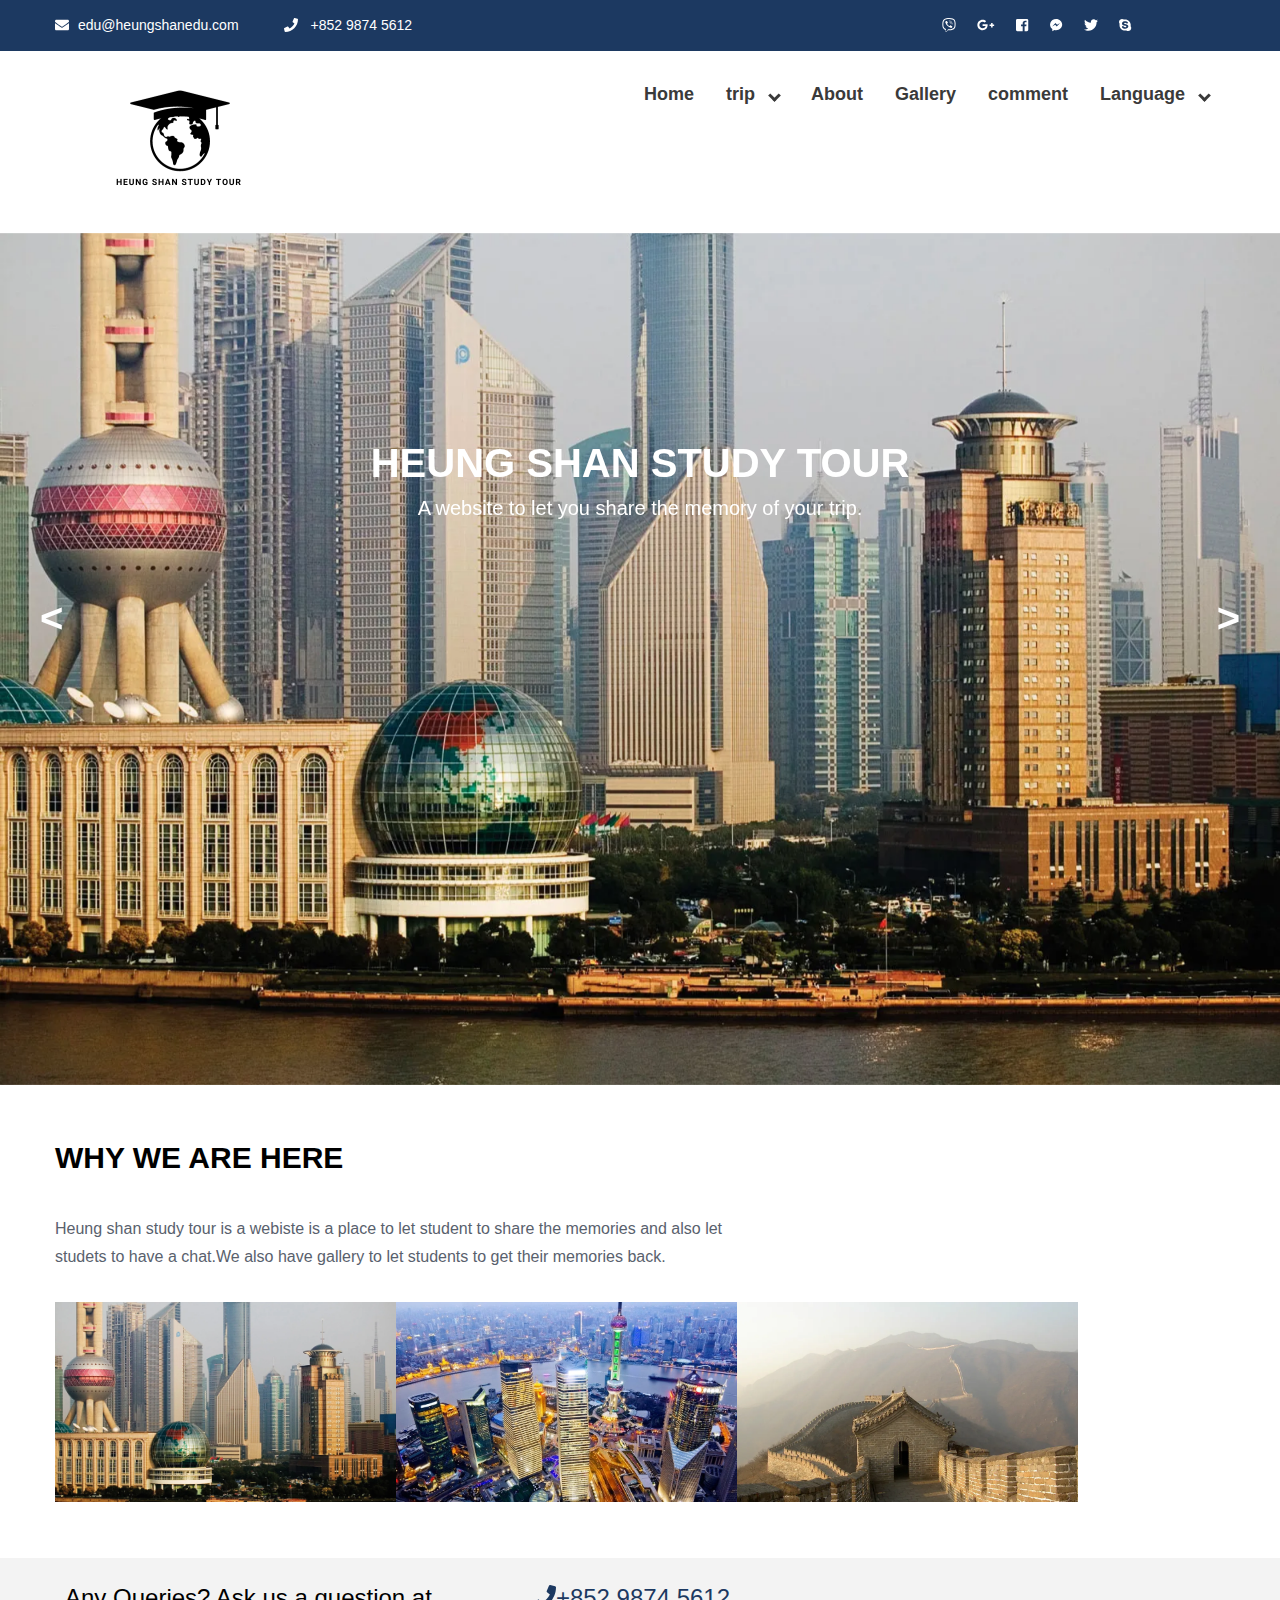
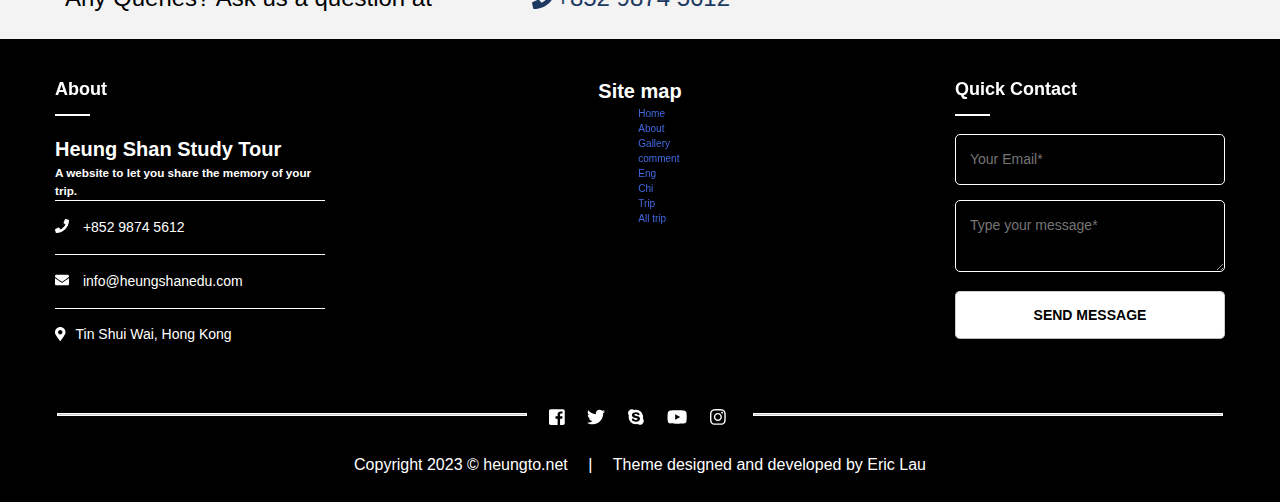
<file: about.html>
<!DOCTYPE html>
<html>
<head>
	<title>Shan Shan Study Tour</title>
	<meta name="viewport" content="width=device-width">
	<meta name="viewport" content="width=device-width, initial-scale=1.0">
	<link rel="stylesheet" type="text/css" href="css/all.css">
	<link rel="stylesheet" type="text/css" href="css/all.min.css">
	<link rel="stylesheet" type="text/css" href="css/flexslider.css">
	<link rel="stylesheet" type="text/css" href="css/owl.carousel.css">
	<link rel="stylesheet" type="text/css" href="css/owl.theme.default.css">
	<link rel="stylesheet" type="text/css" href="css/jquery.rateyo.css"/>
	<link rel="stylesheet" type="text/css" href="css/jquery.mmenu.all.css" />
	<link rel="stylesheet" type="text/css" href="inner-page-style.css">
	<link rel="stylesheet" type="text/css" href="style.css">
</head>
<body itemscope itemtype="http://schema.org/AboutPage">
	<div id="page" class="site">
		<header class="site-header">
			<div class="top-header">
				<div class="container">
					<div class="top-header-left">
						<div class="top-header-block">
							<a href="edu@heungshanedu.com"><i class="fas fa-envelope"></i>edu@heungshanedu.com</a>
						</div>
						<div class="top-header-block">
							<a href="tel:+852 9874 5612"><i class="fas fa-phone"></i> +852 9874 5612</a>
						</div>
					</div>
					<div class="top-header-right">
						<div class="social-block">
							<ul class="social-list">
								<li><a href=""><i class="fab fa-viber"></i></a></li>
								<li><a href=""><i class="fab fa-google-plus-g"></i></a></li>
								<li><a href=""><i class="fab fa-facebook-square"></i></a></li>
								<li><a href=""><i class="fab fa-facebook-messenger"></i></a></li>
								<li><a href=""><i class="fab fa-twitter"></i></a></li>
								<li><a href=""><i class="fab fa-skype"></i></a></li>
							</ul>
						</div>
					</div>
				</div>
			</div>
			<!-- Top header Close -->
			<div class="main-header">
				<div class="container">
					<div class="logo-wrap">
						<a href="index.html"><img src="photo/HeungHeungTour.png" alt="Logo Image" ></a>	
					</div>
					<div class="nav-wrap">
						<nav class="nav-desktop">
							<ul class="menu-list">
								<li><a href="index.html">Home</a></li>
								<li class="menu-parent">trip
									<ul class="sub-menu">
										<li><a href="course-single.html">trip</a></li>
									</ul>
								</li>
								<li><a href="about.html">About</a></li>
								<li><a href="gallery2.html">Gallery</a></li>
                                <li><a href="comment.html">comment</a></li>
								<li class="menu-parent">Language
									<ul class="sub-menu">
										<li><a href="index.html">Eng</a></li>
										<li><a href="chi_index.html">Chi</a></li>
									</ul>
								</li>
                            </ul>
						</nav>
						<div id="bar">
							<i class="fas fa-bars"></i>
						</div>
						<div id="close">
							<i class="fas fa-times"></i>
						</div>
					</div>
				</div>
			</div>
		</header> 
		<!-- Header Close -->
		<div class="banner">
			<div class="owl-four owl-carousel">
				<img src="photo/Water-edge-view-district-Shanghai-China-Huangpu.webp" alt="Image of Bannner">
				<img src="photo/istock_63437911_small.jpg" alt="Image of Bannner">
				<img src="photo/Untitled-design-2022-04-14T155317.295.jpg" alt="Image of Bannner">
			</div>
			<div class="container">
				<h1>Heung Shan Study Tour</h1>
				<h3>A website to let you share the memory of your trip.</h3>
			</div>
			 <div id="owl-four-nav" class="owl-nav"></div>
		</div>


		<section class="about-upper-section" itemprop="mainContentofPage">
			<div class="container">
				<article class="who-we-are">
					<h2 class="top-heading">Why we are here</h2>
					<p>Heung shan study tour is a webiste is a place to let student to share the memories and also let 
						studets to have a chat.We also have gallery to let students to get their 
						memories back. 
					</p>
				</article>
				<section class="gallery-images-section gallery2" id="cGrid">
					<div class="gallery-img-wrap grid-item city" data-category="city">
						<a href="photo/Water-edge-view-district-Shanghai-China-Huangpu.webp" data-lightbox="example-set" data-title="Click the right half of the image to move forward.">
							<img src="photo/Water-edge-view-district-Shanghai-China-Huangpu.webp" alt="gallery-images">
						</a>
					</div>
					<div class="gallery-img-wrap grid-item city" data-category="city">
						<a href="photo/Untitled-design-2022-04-14T155317.295.jpg" data-lightbox="example-set" data-title="Click the right half of the image to move forward.">
							<img src="photo/Untitled-design-2022-04-14T155317.295.jpg" alt="gallery-images">
						</a>
					</div>
					<div class="gallery-img-wrap grid-item sight-seeing" data-category="sight-seeing">
						<a href="photo/noel_2005_pekin_031_muraille_de_chine_mutianyu.webp" data-lightbox="example-set" data-title="Click the right half of the image to move forward.">
							<img src="photo/noel_2005_pekin_031_muraille_de_chine_mutianyu.webp" alt="gallery-images">
						</a>
					</div>
				</section>
			</div>
		</section>
		<a href="#" class="top">Back to Top &#8593;</a>

		<section class="query-section">
			<div class="container">
				<p>Any Queries? Ask us a question at<a href="tel:+852 9874 5612"><i class="fas fa-phone"></i>+852 9874 5612</a></p>
			</div>
		</section>
		<!-- End of Query Section -->
		<footer class="page-footer">
			<footer class="page-footer">
				<div class="footer-first-section">
					<div class="container">
						<div class="box-wrap">
							<header>
								<h1>about</h1>
							</header>
							<h1>Heung Shan Study Tour</h1>
							<h3>A website to let you share the memory of your trip.</h3>

							<h4><a href="tel:+852 9874 5612"><i class="fas fa-phone"></i> +852 9874 5612</a></h4>
							<h4><a href="mailto:info@educationpro.com"><i class="fas fa-envelope"></i> info@heungshanedu.com</a></h4>
							<h4><i class="fas fa-map-marker-alt"></i>Tin Shui Wai, Hong Kong</h4>
						</div>
	
						<div class="box-warp">
							<header>
								<h1>Site map</h1>
							</header>
							<ul>
								<li><a href="index.html">Home</a></li>
								<li><a href="about.html">About</a></li>
								<li><a href="gallery2.html">Gallery</a></li>
								<li><a href="comment.html">comment</a></li>
								<li><a href="index.html">Eng</a></li>
								<li><a href="#">Chi</a></li>
								<li><a href="course-single.html">Trip</a></li>
								<li><a href="course-listing.html">All trip</a></li>	
							</ul>
						</div>
	
						<div class="box-wrap">
							<header>
								<h1>quick contact</h1>
							</header>
							<section class="quick-contact">
								<input type="email" name="email" placeholder="Your Email*">
								<textarea placeholder="Type your message*"></textarea>
								<button>send message</button>
							</section>
						</div>
	
					</div>
				</div>
			<!-- End of box-Wrap -->
			<div class="footer-second-section">
				<div class="container">
					<hr class="footer-line">
					<ul class="social-list">
						<li><a href=""><i class="fab fa-facebook-square"></i></a></li>
						<li><a href=""><i class="fab fa-twitter"></i></a></li>
						<li><a href=""><i class="fab fa-skype"></i></a></li>
						<li><a href=""><i class="fab fa-youtube"></i></a></li>
						<li><a href=""><i class="fab fa-instagram"></i></a></li>
					</ul>
					<hr class="footer-line">
				</div>
			</div>
			<div class="footer-last-section">
				<div class="container">
					<p>Copyright 2023 &copy; heungto.net <span> | </span> Theme designed and developed by <a href="https://heungto.nrt">Eric Lau</a></p>
				</div>
			</div>
		</footer>
	</div>
	<script type="text/javascript" src="js/jquery-3.3.1.min.js"></script>
	<script type="text/javascript" src="js/lightbox.js"></script>
	<script type="text/javascript" src="js/all.js"></script>
	<script type="text/javascript" src="js/owl.carousel.js"></script>
	<script type="text/javascript" src="js/jquery.flexslider.js"></script>
	<script type="text/javascript" src="js/jquery.rateyo.js"></script>
	<script type="text/javascript" src="js/isotope.pkgd.min.js"></script>
	<script type="text/javascript" src="js/jquery.mmenu.all.js"></script>
	<script type="text/javascript" src="js/custom.js"></script>
</body>
</html>
</file>
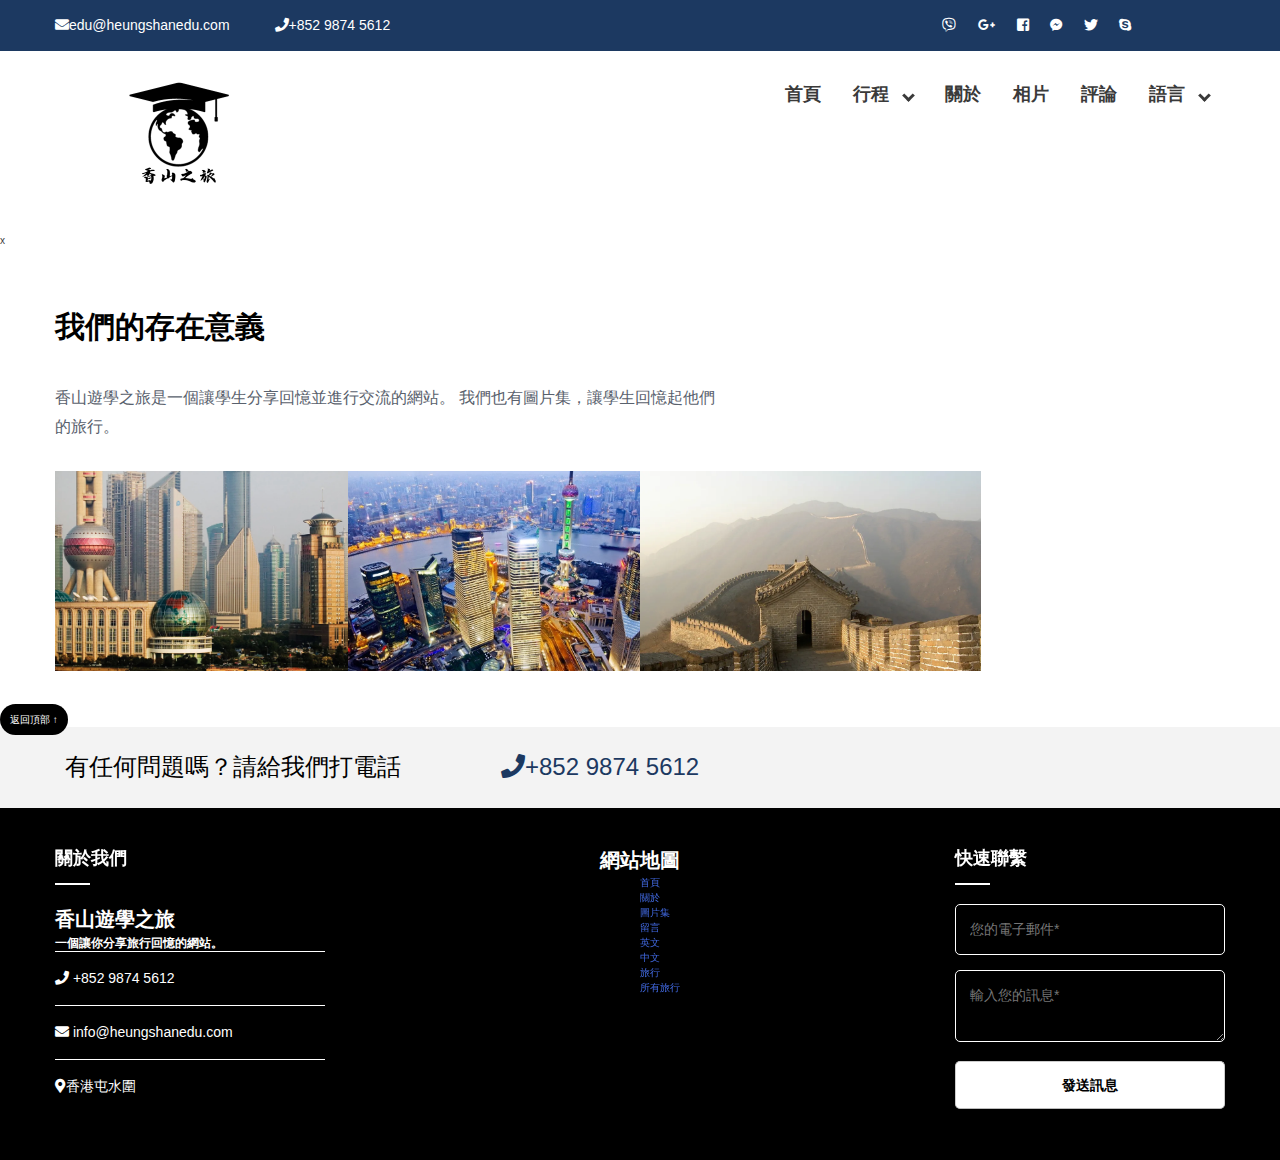
<file: chi_about.html>
<!DOCTYPE html>
<html>
<head>
	<title>香山之旅</title>
	<meta name="viewport" content="width=device-width">
	<meta name="viewport" content="width=device-width, initial-scale=1.0">
	<link rel="stylesheet" type="text/css" href="css/all.css">
	<link rel="stylesheet" type="text/css" href="css/all.min.css">
	<link rel="stylesheet" type="text/css" href="css/lightbox.css">
	<link rel="stylesheet" type="text/css" href="css/flexslider.css">
	<link rel="stylesheet" type="text/css" href="css/owl.carousel.css">
	<link rel="stylesheet" type="text/css" href="css/owl.theme.default.css">
	<link rel="stylesheet" type="text/css" href="css/jquery.rateyo.css"/>
	<link rel="stylesheet" type="text/css" href="css/jquery.mmenu.all.css" />
	<link rel="stylesheet" type="text/css" href="inner-page-style.css">
	<link rel="stylesheet" type="text/css" href="style.css">
</head>
<body>
	<div id="page" class="site">
		<header class="site-header">
			<div class="top-header">
				<div class="container">
					<div class="top-header-left">
						<div class="top-header-block">
							<a href="mailto:edu@heungshanedu.com"><i class="fas fa-envelope"></i>edu@heungshanedu.com</a>
						</div>
						<div class="top-header-block">
							<a href="tel:+852 9874 5612"><i class="fas fa-phone"></i>+852 9874 5612</a>
						</div>
					</div>
					<div class="top-header-right">
						<div class="social-block">
							<ul class="social-list">
								<li><a href=""><i class="fab fa-viber"></i></a></li>
								<li><a href=""><i class="fab fa-google-plus-g"></i></a></li>
								<li><a href=""><i class="fab fa-facebook-square"></i></a></li>
								<li><a href=""><i class="fab fa-facebook-messenger"></i></a></li>
								<li><a href=""><i class="fab fa-twitter"></i></a></li>
								<li><a href=""><i class="fab fa-skype"></i></a></li>
							</ul>
						</div>
					</div>
				</div>
			</div>
			<!-- Top header Close -->
			<div class="main-header">
				<div class="container">
					<div class="logo-wrap">
						<a href="chi_index.html"><img src="photo/heung_shan_logo_chi.png" alt="Logo Image" ></a>
					</div>
					<div class="nav-wrap">
						<nav class="nav-desktop">
							<ul class="menu-list">
								<li><a href="index.html">首頁</a></li>
								<li class="menu-parent">行程
									<ul class="sub-menu">
										<li><a href="chi_course-single.html">行程</a></li>
									</ul>
								</li>
								<li><a href="chi_about.html">關於</a></li>
								<li><a href="chi_gallery.html">相片</a></li>
								<li><a href="chi_comment.html">評論</a></li>
								<li class="menu-parent">語言
									<ul class="sub-menu">
										<li><a href="index.html">英文</a></li>
										<li><a href="chi_index.html">中文</a></li>
									</ul>
								</li>
							</ul>
						</nav>
						<div id="bar">
							<i class="fas fa-bars"></i>
						</div>
						<div id="close">
							<i class="fas fa-times"></i>
						</div>
					</div>
				</div>
			</div>
		</header> x
    
            <section class="about-upper-section" itemprop="mainContentofPage">
                <div class="container">
                    <article class="who-we-are">
                        <h2 class="top-heading">我們的存在意義</h2>
                        <p>香山遊學之旅是一個讓學生分享回憶並進行交流的網站。
                            我們也有圖片集，讓學生回憶起他們的旅行。
                        </p>
                    </article>
                    <section class="gallery-images-section gallery2" id="cGrid">
                        <div class="gallery-img-wrap grid-item city" data-category="city">
                            <a href="photo/Water-edge-view-district-Shanghai-China-Huangpu.webp" data-lightbox="example-set" data-title="點擊圖片的右半部分以向前移動。">
                                <img src="photo/Water-edge-view-district-Shanghai-China-Huangpu.webp" alt="圖片集">
                            </a>
                        </div>
                        <div class="gallery-img-wrap grid-item city" data-category="city">
                            <a href="photo/Untitled-design-2022-04-14T155317.295.jpg" data-lightbox="example-set" data-title="點擊圖片的右半部分以向前移動。">
                                <img src="photo/Untitled-design-2022-04-14T155317.295.jpg" alt="圖片集">
                            </a>
                        </div>
                        <div class="gallery-img-wrap grid-item sight-seeing" data-category="sight-seeing">
                            <a href="photo/noel_2005_pekin_031_muraille_de_chine_mutianyu.webp" data-lightbox="example-set" data-title="點擊圖片的右半部分以向前移動。">
                                <img src="photo/noel_2005_pekin_031_muraille_de_chine_mutianyu.webp" alt="圖片集">
                            </a>
                        </div>
                    </section>
                </div>
            </section>
            <a href="#" class="top">返回頂部 &#8593;</a>
    
            <section class="query-section">
                <div class="container">
                    <p>有任何問題嗎？請給我們打電話<a href="tel:+852 9874 5612"><i class="fas fa-phone"></i>+852 9874 5612</a></p>
                </div>
            </section>
            <!-- End of Query Section -->
            <footer class="page-footer">
                <footer class="page-footer">
                    <div class="footer-first-section">
                        <div class="container">
                            <div class="box-wrap">
                                <header>
                                    <h1>關於我們</h1>
                                </header>
                                <h1>香山遊學之旅</h1>
                                <h3>一個讓你分享旅行回憶的網站。</h3>
    
                                <h4><a href="tel:+852 9874 5612"><i class="fas fa-phone"></i> +852 9874 5612</a></h4>
                                <h4><a href="mailto:info@educationpro.com"><i class="fas fa-envelope"></i> info@heungshanedu.com</a></h4>
                                <h4><i class="fas fa-map-marker-alt"></i>香港屯水圍</h4>
                            </div>
        
                            <div class="box-warp">
                                <header>
                                    <h1>網站地圖</h1>
                                </header>
                                <ul>
                                    <li><a href="index.html">首頁</a></li>
                                    <li><a href="about.html">關於</a></li>
                                    <li><a href="gallery2.html">圖片集</a></li>
                                    <li><a href="comment.html">留言</a></li>
                                    <li><a href="index.html">英文</a></li>
                                    <li><a href="#">中文</a></li>
                                    <li><a href="course-single.html">旅行</a></li>
                                    <li><a href="course-listing.html">所有旅行</a></li>	
                                </ul>
                            </div>
        
                            <div class="box-wrap">
                                <header>
                                    <h1>快速聯繫</h1>
                                </header>
                                <section class="quick-contact">
                                    <input type="email" name="email" placeholder="您的電子郵件*">
                                    <textarea placeholder="輸入您的訊息*"></textarea>
                                    <button>發送訊息</button>
                                </section>
                            </div>
        
                        </div>
                    </div>
                <!-- End of box-Wrap -->
</file>
<file: css/all.css>
.fa,
.fas,
.far,
.fal,
.fab {
  -moz-osx-font-smoothing: grayscale;
  -webkit-font-smoothing: antialiased;
  display: inline-block;
  font-style: normal;
  font-variant: normal;
  text-rendering: auto;
  line-height: 1; }

.fa-lg {
  font-size: 1.33333em;
  line-height: 0.75em;
  vertical-align: -.0667em; }

.fa-xs {
  font-size: .75em; }

.fa-sm {
  font-size: .875em; }

.fa-1x {
  font-size: 1em; }

.fa-2x {
  font-size: 2em; }

.fa-3x {
  font-size: 3em; }

.fa-4x {
  font-size: 4em; }

.fa-5x {
  font-size: 5em; }

.fa-6x {
  font-size: 6em; }

.fa-7x {
  font-size: 7em; }

.fa-8x {
  font-size: 8em; }

.fa-9x {
  font-size: 9em; }

.fa-10x {
  font-size: 10em; }

.fa-fw {
  text-align: center;
  width: 1.25em; }

.fa-ul {
  list-style-type: none;
  margin-left: 2.5em;
  padding-left: 0; }
  .fa-ul > li {
    position: relative; }

.fa-li {
  left: -2em;
  position: absolute;
  text-align: center;
  width: 2em;
  line-height: inherit; }

.fa-border {
  border: solid 0.08em #eee;
  border-radius: .1em;
  padding: .2em .25em .15em; }

.fa-pull-left {
  float: left; }

.fa-pull-right {
  float: right; }

.fa.fa-pull-left,
.fas.fa-pull-left,
.far.fa-pull-left,
.fal.fa-pull-left,
.fab.fa-pull-left {
  margin-right: .3em; }

.fa.fa-pull-right,
.fas.fa-pull-right,
.far.fa-pull-right,
.fal.fa-pull-right,
.fab.fa-pull-right {
  margin-left: .3em; }

.fa-spin {
  -webkit-animation: fa-spin 2s infinite linear;
          animation: fa-spin 2s infinite linear; }

.fa-pulse {
  -webkit-animation: fa-spin 1s infinite steps(8);
          animation: fa-spin 1s infinite steps(8); }

@-webkit-keyframes fa-spin {
  0% {
    -webkit-transform: rotate(0deg);
            transform: rotate(0deg); }
  100% {
    -webkit-transform: rotate(360deg);
            transform: rotate(360deg); } }

@keyframes fa-spin {
  0% {
    -webkit-transform: rotate(0deg);
            transform: rotate(0deg); }
  100% {
    -webkit-transform: rotate(360deg);
            transform: rotate(360deg); } }

.fa-rotate-90 {
  -ms-filter: "progid:DXImageTransform.Microsoft.BasicImage(rotation=1)";
  -webkit-transform: rotate(90deg);
          transform: rotate(90deg); }

.fa-rotate-180 {
  -ms-filter: "progid:DXImageTransform.Microsoft.BasicImage(rotation=2)";
  -webkit-transform: rotate(180deg);
          transform: rotate(180deg); }

.fa-rotate-270 {
  -ms-filter: "progid:DXImageTransform.Microsoft.BasicImage(rotation=3)";
  -webkit-transform: rotate(270deg);
          transform: rotate(270deg); }

.fa-flip-horizontal {
  -ms-filter: "progid:DXImageTransform.Microsoft.BasicImage(rotation=0, mirror=1)";
  -webkit-transform: scale(-1, 1);
          transform: scale(-1, 1); }

.fa-flip-vertical {
  -ms-filter: "progid:DXImageTransform.Microsoft.BasicImage(rotation=2, mirror=1)";
  -webkit-transform: scale(1, -1);
          transform: scale(1, -1); }

.fa-flip-horizontal.fa-flip-vertical {
  -ms-filter: "progid:DXImageTransform.Microsoft.BasicImage(rotation=2, mirror=1)";
  -webkit-transform: scale(-1, -1);
          transform: scale(-1, -1); }

:root .fa-rotate-90,
:root .fa-rotate-180,
:root .fa-rotate-270,
:root .fa-flip-horizontal,
:root .fa-flip-vertical {
  -webkit-filter: none;
          filter: none; }

.fa-stack {
  display: inline-block;
  height: 2em;
  line-height: 2em;
  position: relative;
  vertical-align: middle;
  width: 2.5em; }

.fa-stack-1x,
.fa-stack-2x {
  left: 0;
  position: absolute;
  text-align: center;
  width: 100%; }

.fa-stack-1x {
  line-height: inherit; }

.fa-stack-2x {
  font-size: 2em; }

.fa-inverse {
  color: #fff; }

/* Font Awesome uses the Unicode Private Use Area (PUA) to ensure screen
readers do not read off random characters that represent icons */
.fa-500px:before {
  content: "\f26e"; }

.fa-accessible-icon:before {
  content: "\f368"; }

.fa-accusoft:before {
  content: "\f369"; }

.fa-acquisitions-incorporated:before {
  content: "\f6af"; }

.fa-ad:before {
  content: "\f641"; }

.fa-address-book:before {
  content: "\f2b9"; }

.fa-address-card:before {
  content: "\f2bb"; }

.fa-adjust:before {
  content: "\f042"; }

.fa-adn:before {
  content: "\f170"; }

.fa-adobe:before {
  content: "\f778"; }

.fa-adversal:before {
  content: "\f36a"; }

.fa-affiliatetheme:before {
  content: "\f36b"; }

.fa-air-freshener:before {
  content: "\f5d0"; }

.fa-algolia:before {
  content: "\f36c"; }

.fa-align-center:before {
  content: "\f037"; }

.fa-align-justify:before {
  content: "\f039"; }

.fa-align-left:before {
  content: "\f036"; }

.fa-align-right:before {
  content: "\f038"; }

.fa-alipay:before {
  content: "\f642"; }

.fa-allergies:before {
  content: "\f461"; }

.fa-amazon:before {
  content: "\f270"; }

.fa-amazon-pay:before {
  content: "\f42c"; }

.fa-ambulance:before {
  content: "\f0f9"; }

.fa-american-sign-language-interpreting:before {
  content: "\f2a3"; }

.fa-amilia:before {
  content: "\f36d"; }

.fa-anchor:before {
  content: "\f13d"; }

.fa-android:before {
  content: "\f17b"; }

.fa-angellist:before {
  content: "\f209"; }

.fa-angle-double-down:before {
  content: "\f103"; }

.fa-angle-double-left:before {
  content: "\f100"; }

.fa-angle-double-right:before {
  content: "\f101"; }

.fa-angle-double-up:before {
  content: "\f102"; }

.fa-angle-down:before {
  content: "\f107"; }

.fa-angle-left:before {
  content: "\f104"; }

.fa-angle-right:before {
  content: "\f105"; }

.fa-angle-up:before {
  content: "\f106"; }

.fa-angry:before {
  content: "\f556"; }

.fa-angrycreative:before {
  content: "\f36e"; }

.fa-angular:before {
  content: "\f420"; }

.fa-ankh:before {
  content: "\f644"; }

.fa-app-store:before {
  content: "\f36f"; }

.fa-app-store-ios:before {
  content: "\f370"; }

.fa-apper:before {
  content: "\f371"; }

.fa-apple:before {
  content: "\f179"; }

.fa-apple-alt:before {
  content: "\f5d1"; }

.fa-apple-pay:before {
  content: "\f415"; }

.fa-archive:before {
  content: "\f187"; }

.fa-archway:before {
  content: "\f557"; }

.fa-arrow-alt-circle-down:before {
  content: "\f358"; }

.fa-arrow-alt-circle-left:before {
  content: "\f359"; }

.fa-arrow-alt-circle-right:before {
  content: "\f35a"; }

.fa-arrow-alt-circle-up:before {
  content: "\f35b"; }

.fa-arrow-circle-down:before {
  content: "\f0ab"; }

.fa-arrow-circle-left:before {
  content: "\f0a8"; }

.fa-arrow-circle-right:before {
  content: "\f0a9"; }

.fa-arrow-circle-up:before {
  content: "\f0aa"; }

.fa-arrow-down:before {
  content: "\f063"; }

.fa-arrow-left:before {
  content: "\f060"; }

.fa-arrow-right:before {
  content: "\f061"; }

.fa-arrow-up:before {
  content: "\f062"; }

.fa-arrows-alt:before {
  content: "\f0b2"; }

.fa-arrows-alt-h:before {
  content: "\f337"; }

.fa-arrows-alt-v:before {
  content: "\f338"; }

.fa-artstation:before {
  content: "\f77a"; }

.fa-assistive-listening-systems:before {
  content: "\f2a2"; }

.fa-asterisk:before {
  content: "\f069"; }

.fa-asymmetrik:before {
  content: "\f372"; }

.fa-at:before {
  content: "\f1fa"; }

.fa-atlas:before {
  content: "\f558"; }

.fa-atlassian:before {
  content: "\f77b"; }

.fa-atom:before {
  content: "\f5d2"; }

.fa-audible:before {
  content: "\f373"; }

.fa-audio-description:before {
  content: "\f29e"; }

.fa-autoprefixer:before {
  content: "\f41c"; }

.fa-avianex:before {
  content: "\f374"; }

.fa-aviato:before {
  content: "\f421"; }

.fa-award:before {
  content: "\f559"; }

.fa-aws:before {
  content: "\f375"; }

.fa-baby:before {
  content: "\f77c"; }

.fa-baby-carriage:before {
  content: "\f77d"; }

.fa-backspace:before {
  content: "\f55a"; }

.fa-backward:before {
  content: "\f04a"; }

.fa-balance-scale:before {
  content: "\f24e"; }

.fa-ban:before {
  content: "\f05e"; }

.fa-band-aid:before {
  content: "\f462"; }

.fa-bandcamp:before {
  content: "\f2d5"; }

.fa-barcode:before {
  content: "\f02a"; }

.fa-bars:before {
  content: "\f0c9"; }

.fa-baseball-ball:before {
  content: "\f433"; }

.fa-basketball-ball:before {
  content: "\f434"; }

.fa-bath:before {
  content: "\f2cd"; }

.fa-battery-empty:before {
  content: "\f244"; }

.fa-battery-full:before {
  content: "\f240"; }

.fa-battery-half:before {
  content: "\f242"; }

.fa-battery-quarter:before {
  content: "\f243"; }

.fa-battery-three-quarters:before {
  content: "\f241"; }

.fa-bed:before {
  content: "\f236"; }

.fa-beer:before {
  content: "\f0fc"; }

.fa-behance:before {
  content: "\f1b4"; }

.fa-behance-square:before {
  content: "\f1b5"; }

.fa-bell:before {
  content: "\f0f3"; }

.fa-bell-slash:before {
  content: "\f1f6"; }

.fa-bezier-curve:before {
  content: "\f55b"; }

.fa-bible:before {
  content: "\f647"; }

.fa-bicycle:before {
  content: "\f206"; }

.fa-bimobject:before {
  content: "\f378"; }

.fa-binoculars:before {
  content: "\f1e5"; }

.fa-biohazard:before {
  content: "\f780"; }

.fa-birthday-cake:before {
  content: "\f1fd"; }

.fa-bitbucket:before {
  content: "\f171"; }

.fa-bitcoin:before {
  content: "\f379"; }

.fa-bity:before {
  content: "\f37a"; }

.fa-black-tie:before {
  content: "\f27e"; }

.fa-blackberry:before {
  content: "\f37b"; }

.fa-blender:before {
  content: "\f517"; }

.fa-blender-phone:before {
  content: "\f6b6"; }

.fa-blind:before {
  content: "\f29d"; }

.fa-blog:before {
  content: "\f781"; }

.fa-blogger:before {
  content: "\f37c"; }

.fa-blogger-b:before {
  content: "\f37d"; }

.fa-bluetooth:before {
  content: "\f293"; }

.fa-bluetooth-b:before {
  content: "\f294"; }

.fa-bold:before {
  content: "\f032"; }

.fa-bolt:before {
  content: "\f0e7"; }

.fa-bomb:before {
  content: "\f1e2"; }

.fa-bone:before {
  content: "\f5d7"; }

.fa-bong:before {
  content: "\f55c"; }

.fa-book:before {
  content: "\f02d"; }

.fa-book-dead:before {
  content: "\f6b7"; }

.fa-book-open:before {
  content: "\f518"; }

.fa-book-reader:before {
  content: "\f5da"; }

.fa-bookmark:before {
  content: "\f02e"; }

.fa-bowling-ball:before {
  content: "\f436"; }

.fa-box:before {
  content: "\f466"; }

.fa-box-open:before {
  content: "\f49e"; }

.fa-boxes:before {
  content: "\f468"; }

.fa-braille:before {
  content: "\f2a1"; }

.fa-brain:before {
  content: "\f5dc"; }

.fa-briefcase:before {
  content: "\f0b1"; }

.fa-briefcase-medical:before {
  content: "\f469"; }

.fa-broadcast-tower:before {
  content: "\f519"; }

.fa-broom:before {
  content: "\f51a"; }

.fa-brush:before {
  content: "\f55d"; }

.fa-btc:before {
  content: "\f15a"; }

.fa-bug:before {
  content: "\f188"; }

.fa-building:before {
  content: "\f1ad"; }

.fa-bullhorn:before {
  content: "\f0a1"; }

.fa-bullseye:before {
  content: "\f140"; }

.fa-burn:before {
  content: "\f46a"; }

.fa-buromobelexperte:before {
  content: "\f37f"; }

.fa-bus:before {
  content: "\f207"; }

.fa-bus-alt:before {
  content: "\f55e"; }

.fa-business-time:before {
  content: "\f64a"; }

.fa-buysellads:before {
  content: "\f20d"; }

.fa-calculator:before {
  content: "\f1ec"; }

.fa-calendar:before {
  content: "\f133"; }

.fa-calendar-alt:before {
  content: "\f073"; }

.fa-calendar-check:before {
  content: "\f274"; }

.fa-calendar-day:before {
  content: "\f783"; }

.fa-calendar-minus:before {
  content: "\f272"; }

.fa-calendar-plus:before {
  content: "\f271"; }

.fa-calendar-times:before {
  content: "\f273"; }

.fa-calendar-week:before {
  content: "\f784"; }

.fa-camera:before {
  content: "\f030"; }

.fa-camera-retro:before {
  content: "\f083"; }

.fa-campground:before {
  content: "\f6bb"; }

.fa-canadian-maple-leaf:before {
  content: "\f785"; }

.fa-candy-cane:before {
  content: "\f786"; }

.fa-cannabis:before {
  content: "\f55f"; }

.fa-capsules:before {
  content: "\f46b"; }

.fa-car:before {
  content: "\f1b9"; }

.fa-car-alt:before {
  content: "\f5de"; }

.fa-car-battery:before {
  content: "\f5df"; }

.fa-car-crash:before {
  content: "\f5e1"; }

.fa-car-side:before {
  content: "\f5e4"; }

.fa-caret-down:before {
  content: "\f0d7"; }

.fa-caret-left:before {
  content: "\f0d9"; }

.fa-caret-right:before {
  content: "\f0da"; }

.fa-caret-square-down:before {
  content: "\f150"; }

.fa-caret-square-left:before {
  content: "\f191"; }

.fa-caret-square-right:before {
  content: "\f152"; }

.fa-caret-square-up:before {
  content: "\f151"; }

.fa-caret-up:before {
  content: "\f0d8"; }

.fa-carrot:before {
  content: "\f787"; }

.fa-cart-arrow-down:before {
  content: "\f218"; }

.fa-cart-plus:before {
  content: "\f217"; }

.fa-cash-register:before {
  content: "\f788"; }

.fa-cat:before {
  content: "\f6be"; }

.fa-cc-amazon-pay:before {
  content: "\f42d"; }

.fa-cc-amex:before {
  content: "\f1f3"; }

.fa-cc-apple-pay:before {
  content: "\f416"; }

.fa-cc-diners-club:before {
  content: "\f24c"; }

.fa-cc-discover:before {
  content: "\f1f2"; }

.fa-cc-jcb:before {
  content: "\f24b"; }

.fa-cc-mastercard:before {
  content: "\f1f1"; }

.fa-cc-paypal:before {
  content: "\f1f4"; }

.fa-cc-stripe:before {
  content: "\f1f5"; }

.fa-cc-visa:before {
  content: "\f1f0"; }

.fa-centercode:before {
  content: "\f380"; }

.fa-centos:before {
  content: "\f789"; }

.fa-certificate:before {
  content: "\f0a3"; }

.fa-chair:before {
  content: "\f6c0"; }

.fa-chalkboard:before {
  content: "\f51b"; }

.fa-chalkboard-teacher:before {
  content: "\f51c"; }

.fa-charging-station:before {
  content: "\f5e7"; }

.fa-chart-area:before {
  content: "\f1fe"; }

.fa-chart-bar:before {
  content: "\f080"; }

.fa-chart-line:before {
  content: "\f201"; }

.fa-chart-pie:before {
  content: "\f200"; }

.fa-check:before {
  content: "\f00c"; }

.fa-check-circle:before {
  content: "\f058"; }

.fa-check-double:before {
  content: "\f560"; }

.fa-check-square:before {
  content: "\f14a"; }

.fa-chess:before {
  content: "\f439"; }

.fa-chess-bishop:before {
  content: "\f43a"; }

.fa-chess-board:before {
  content: "\f43c"; }

.fa-chess-king:before {
  content: "\f43f"; }

.fa-chess-knight:before {
  content: "\f441"; }

.fa-chess-pawn:before {
  content: "\f443"; }

.fa-chess-queen:before {
  content: "\f445"; }

.fa-chess-rook:before {
  content: "\f447"; }

.fa-chevron-circle-down:before {
  content: "\f13a"; }

.fa-chevron-circle-left:before {
  content: "\f137"; }

.fa-chevron-circle-right:before {
  content: "\f138"; }

.fa-chevron-circle-up:before {
  content: "\f139"; }

.fa-chevron-down:before {
  content: "\f078"; }

.fa-chevron-left:before {
  content: "\f053"; }

.fa-chevron-right:before {
  content: "\f054"; }

.fa-chevron-up:before {
  content: "\f077"; }

.fa-child:before {
  content: "\f1ae"; }

.fa-chrome:before {
  content: "\f268"; }

.fa-church:before {
  content: "\f51d"; }

.fa-circle:before {
  content: "\f111"; }

.fa-circle-notch:before {
  content: "\f1ce"; }

.fa-city:before {
  content: "\f64f"; }

.fa-clipboard:before {
  content: "\f328"; }

.fa-clipboard-check:before {
  content: "\f46c"; }

.fa-clipboard-list:before {
  content: "\f46d"; }

.fa-clock:before {
  content: "\f017"; }

.fa-clone:before {
  content: "\f24d"; }

.fa-closed-captioning:before {
  content: "\f20a"; }

.fa-cloud:before {
  content: "\f0c2"; }

.fa-cloud-download-alt:before {
  content: "\f381"; }

.fa-cloud-meatball:before {
  content: "\f73b"; }

.fa-cloud-moon:before {
  content: "\f6c3"; }

.fa-cloud-moon-rain:before {
  content: "\f73c"; }

.fa-cloud-rain:before {
  content: "\f73d"; }

.fa-cloud-showers-heavy:before {
  content: "\f740"; }

.fa-cloud-sun:before {
  content: "\f6c4"; }

.fa-cloud-sun-rain:before {
  content: "\f743"; }

.fa-cloud-upload-alt:before {
  content: "\f382"; }

.fa-cloudscale:before {
  content: "\f383"; }

.fa-cloudsmith:before {
  content: "\f384"; }

.fa-cloudversify:before {
  content: "\f385"; }

.fa-cocktail:before {
  content: "\f561"; }

.fa-code:before {
  content: "\f121"; }

.fa-code-branch:before {
  content: "\f126"; }

.fa-codepen:before {
  content: "\f1cb"; }

.fa-codiepie:before {
  content: "\f284"; }

.fa-coffee:before {
  content: "\f0f4"; }

.fa-cog:before {
  content: "\f013"; }

.fa-cogs:before {
  content: "\f085"; }

.fa-coins:before {
  content: "\f51e"; }

.fa-columns:before {
  content: "\f0db"; }

.fa-comment:before {
  content: "\f075"; }

.fa-comment-alt:before {
  content: "\f27a"; }

.fa-comment-dollar:before {
  content: "\f651"; }

.fa-comment-dots:before {
  content: "\f4ad"; }

.fa-comment-slash:before {
  content: "\f4b3"; }

.fa-comments:before {
  content: "\f086"; }

.fa-comments-dollar:before {
  content: "\f653"; }

.fa-compact-disc:before {
  content: "\f51f"; }

.fa-compass:before {
  content: "\f14e"; }

.fa-compress:before {
  content: "\f066"; }

.fa-compress-arrows-alt:before {
  content: "\f78c"; }

.fa-concierge-bell:before {
  content: "\f562"; }

.fa-confluence:before {
  content: "\f78d"; }

.fa-connectdevelop:before {
  content: "\f20e"; }

.fa-contao:before {
  content: "\f26d"; }

.fa-cookie:before {
  content: "\f563"; }

.fa-cookie-bite:before {
  content: "\f564"; }

.fa-copy:before {
  content: "\f0c5"; }

.fa-copyright:before {
  content: "\f1f9"; }

.fa-couch:before {
  content: "\f4b8"; }

.fa-cpanel:before {
  content: "\f388"; }

.fa-creative-commons:before {
  content: "\f25e"; }

.fa-creative-commons-by:before {
  content: "\f4e7"; }

.fa-creative-commons-nc:before {
  content: "\f4e8"; }

.fa-creative-commons-nc-eu:before {
  content: "\f4e9"; }

.fa-creative-commons-nc-jp:before {
  content: "\f4ea"; }

.fa-creative-commons-nd:before {
  content: "\f4eb"; }

.fa-creative-commons-pd:before {
  content: "\f4ec"; }

.fa-creative-commons-pd-alt:before {
  content: "\f4ed"; }

.fa-creative-commons-remix:before {
  content: "\f4ee"; }

.fa-creative-commons-sa:before {
  content: "\f4ef"; }

.fa-creative-commons-sampling:before {
  content: "\f4f0"; }

.fa-creative-commons-sampling-plus:before {
  content: "\f4f1"; }

.fa-creative-commons-share:before {
  content: "\f4f2"; }

.fa-creative-commons-zero:before {
  content: "\f4f3"; }

.fa-credit-card:before {
  content: "\f09d"; }

.fa-critical-role:before {
  content: "\f6c9"; }

.fa-crop:before {
  content: "\f125"; }

.fa-crop-alt:before {
  content: "\f565"; }

.fa-cross:before {
  content: "\f654"; }

.fa-crosshairs:before {
  content: "\f05b"; }

.fa-crow:before {
  content: "\f520"; }

.fa-crown:before {
  content: "\f521"; }

.fa-css3:before {
  content: "\f13c"; }

.fa-css3-alt:before {
  content: "\f38b"; }

.fa-cube:before {
  content: "\f1b2"; }

.fa-cubes:before {
  content: "\f1b3"; }

.fa-cut:before {
  content: "\f0c4"; }

.fa-cuttlefish:before {
  content: "\f38c"; }

.fa-d-and-d:before {
  content: "\f38d"; }

.fa-d-and-d-beyond:before {
  content: "\f6ca"; }

.fa-dashcube:before {
  content: "\f210"; }

.fa-database:before {
  content: "\f1c0"; }

.fa-deaf:before {
  content: "\f2a4"; }

.fa-delicious:before {
  content: "\f1a5"; }

.fa-democrat:before {
  content: "\f747"; }

.fa-deploydog:before {
  content: "\f38e"; }

.fa-deskpro:before {
  content: "\f38f"; }

.fa-desktop:before {
  content: "\f108"; }

.fa-dev:before {
  content: "\f6cc"; }

.fa-deviantart:before {
  content: "\f1bd"; }

.fa-dharmachakra:before {
  content: "\f655"; }

.fa-dhl:before {
  content: "\f790"; }

.fa-diagnoses:before {
  content: "\f470"; }

.fa-diaspora:before {
  content: "\f791"; }

.fa-dice:before {
  content: "\f522"; }

.fa-dice-d20:before {
  content: "\f6cf"; }

.fa-dice-d6:before {
  content: "\f6d1"; }

.fa-dice-five:before {
  content: "\f523"; }

.fa-dice-four:before {
  content: "\f524"; }

.fa-dice-one:before {
  content: "\f525"; }

.fa-dice-six:before {
  content: "\f526"; }

.fa-dice-three:before {
  content: "\f527"; }

.fa-dice-two:before {
  content: "\f528"; }

.fa-digg:before {
  content: "\f1a6"; }

.fa-digital-ocean:before {
  content: "\f391"; }

.fa-digital-tachograph:before {
  content: "\f566"; }

.fa-directions:before {
  content: "\f5eb"; }

.fa-discord:before {
  content: "\f392"; }

.fa-discourse:before {
  content: "\f393"; }

.fa-divide:before {
  content: "\f529"; }

.fa-dizzy:before {
  content: "\f567"; }

.fa-dna:before {
  content: "\f471"; }

.fa-dochub:before {
  content: "\f394"; }

.fa-docker:before {
  content: "\f395"; }

.fa-dog:before {
  content: "\f6d3"; }

.fa-dollar-sign:before {
  content: "\f155"; }

.fa-dolly:before {
  content: "\f472"; }

.fa-dolly-flatbed:before {
  content: "\f474"; }

.fa-donate:before {
  content: "\f4b9"; }

.fa-door-closed:before {
  content: "\f52a"; }

.fa-door-open:before {
  content: "\f52b"; }

.fa-dot-circle:before {
  content: "\f192"; }

.fa-dove:before {
  content: "\f4ba"; }

.fa-download:before {
  content: "\f019"; }

.fa-draft2digital:before {
  content: "\f396"; }

.fa-drafting-compass:before {
  content: "\f568"; }

.fa-dragon:before {
  content: "\f6d5"; }

.fa-draw-polygon:before {
  content: "\f5ee"; }

.fa-dribbble:before {
  content: "\f17d"; }

.fa-dribbble-square:before {
  content: "\f397"; }

.fa-dropbox:before {
  content: "\f16b"; }

.fa-drum:before {
  content: "\f569"; }

.fa-drum-steelpan:before {
  content: "\f56a"; }

.fa-drumstick-bite:before {
  content: "\f6d7"; }

.fa-drupal:before {
  content: "\f1a9"; }

.fa-dumbbell:before {
  content: "\f44b"; }

.fa-dumpster:before {
  content: "\f793"; }

.fa-dumpster-fire:before {
  content: "\f794"; }

.fa-dungeon:before {
  content: "\f6d9"; }

.fa-dyalog:before {
  content: "\f399"; }

.fa-earlybirds:before {
  content: "\f39a"; }

.fa-ebay:before {
  content: "\f4f4"; }

.fa-edge:before {
  content: "\f282"; }

.fa-edit:before {
  content: "\f044"; }

.fa-eject:before {
  content: "\f052"; }

.fa-elementor:before {
  content: "\f430"; }

.fa-ellipsis-h:before {
  content: "\f141"; }

.fa-ellipsis-v:before {
  content: "\f142"; }

.fa-ello:before {
  content: "\f5f1"; }

.fa-ember:before {
  content: "\f423"; }

.fa-empire:before {
  content: "\f1d1"; }

.fa-envelope:before {
  content: "\f0e0"; }

.fa-envelope-open:before {
  content: "\f2b6"; }

.fa-envelope-open-text:before {
  content: "\f658"; }

.fa-envelope-square:before {
  content: "\f199"; }

.fa-envira:before {
  content: "\f299"; }

.fa-equals:before {
  content: "\f52c"; }

.fa-eraser:before {
  content: "\f12d"; }

.fa-erlang:before {
  content: "\f39d"; }

.fa-ethereum:before {
  content: "\f42e"; }

.fa-ethernet:before {
  content: "\f796"; }

.fa-etsy:before {
  content: "\f2d7"; }

.fa-euro-sign:before {
  content: "\f153"; }

.fa-exchange-alt:before {
  content: "\f362"; }

.fa-exclamation:before {
  content: "\f12a"; }

.fa-exclamation-circle:before {
  content: "\f06a"; }

.fa-exclamation-triangle:before {
  content: "\f071"; }

.fa-expand:before {
  content: "\f065"; }

.fa-expand-arrows-alt:before {
  content: "\f31e"; }

.fa-expeditedssl:before {
  content: "\f23e"; }

.fa-external-link-alt:before {
  content: "\f35d"; }

.fa-external-link-square-alt:before {
  content: "\f360"; }

.fa-eye:before {
  content: "\f06e"; }

.fa-eye-dropper:before {
  content: "\f1fb"; }

.fa-eye-slash:before {
  content: "\f070"; }

.fa-facebook:before {
  content: "\f09a"; }

.fa-facebook-f:before {
  content: "\f39e"; }

.fa-facebook-messenger:before {
  content: "\f39f"; }

.fa-facebook-square:before {
  content: "\f082"; }

.fa-fantasy-flight-games:before {
  content: "\f6dc"; }

.fa-fast-backward:before {
  content: "\f049"; }

.fa-fast-forward:before {
  content: "\f050"; }

.fa-fax:before {
  content: "\f1ac"; }

.fa-feather:before {
  content: "\f52d"; }

.fa-feather-alt:before {
  content: "\f56b"; }

.fa-fedex:before {
  content: "\f797"; }

.fa-fedora:before {
  content: "\f798"; }

.fa-female:before {
  content: "\f182"; }

.fa-fighter-jet:before {
  content: "\f0fb"; }

.fa-figma:before {
  content: "\f799"; }

.fa-file:before {
  content: "\f15b"; }

.fa-file-alt:before {
  content: "\f15c"; }

.fa-file-archive:before {
  content: "\f1c6"; }

.fa-file-audio:before {
  content: "\f1c7"; }

.fa-file-code:before {
  content: "\f1c9"; }

.fa-file-contract:before {
  content: "\f56c"; }

.fa-file-csv:before {
  content: "\f6dd"; }

.fa-file-download:before {
  content: "\f56d"; }

.fa-file-excel:before {
  content: "\f1c3"; }

.fa-file-export:before {
  content: "\f56e"; }

.fa-file-image:before {
  content: "\f1c5"; }

.fa-file-import:before {
  content: "\f56f"; }

.fa-file-invoice:before {
  content: "\f570"; }

.fa-file-invoice-dollar:before {
  content: "\f571"; }

.fa-file-medical:before {
  content: "\f477"; }

.fa-file-medical-alt:before {
  content: "\f478"; }

.fa-file-pdf:before {
  content: "\f1c1"; }

.fa-file-powerpoint:before {
  content: "\f1c4"; }

.fa-file-prescription:before {
  content: "\f572"; }

.fa-file-signature:before {
  content: "\f573"; }

.fa-file-upload:before {
  content: "\f574"; }

.fa-file-video:before {
  content: "\f1c8"; }

.fa-file-word:before {
  content: "\f1c2"; }

.fa-fill:before {
  content: "\f575"; }

.fa-fill-drip:before {
  content: "\f576"; }

.fa-film:before {
  content: "\f008"; }

.fa-filter:before {
  content: "\f0b0"; }

.fa-fingerprint:before {
  content: "\f577"; }

.fa-fire:before {
  content: "\f06d"; }

.fa-fire-alt:before {
  content: "\f7e4"; }

.fa-fire-extinguisher:before {
  content: "\f134"; }

.fa-firefox:before {
  content: "\f269"; }

.fa-first-aid:before {
  content: "\f479"; }

.fa-first-order:before {
  content: "\f2b0"; }

.fa-first-order-alt:before {
  content: "\f50a"; }

.fa-firstdraft:before {
  content: "\f3a1"; }

.fa-fish:before {
  content: "\f578"; }

.fa-fist-raised:before {
  content: "\f6de"; }

.fa-flag:before {
  content: "\f024"; }

.fa-flag-checkered:before {
  content: "\f11e"; }

.fa-flag-usa:before {
  content: "\f74d"; }

.fa-flask:before {
  content: "\f0c3"; }

.fa-flickr:before {
  content: "\f16e"; }

.fa-flipboard:before {
  content: "\f44d"; }

.fa-flushed:before {
  content: "\f579"; }

.fa-fly:before {
  content: "\f417"; }

.fa-folder:before {
  content: "\f07b"; }

.fa-folder-minus:before {
  content: "\f65d"; }

.fa-folder-open:before {
  content: "\f07c"; }

.fa-folder-plus:before {
  content: "\f65e"; }

.fa-font:before {
  content: "\f031"; }

.fa-font-awesome:before {
  content: "\f2b4"; }

.fa-font-awesome-alt:before {
  content: "\f35c"; }

.fa-font-awesome-flag:before {
  content: "\f425"; }

.fa-font-awesome-logo-full:before {
  content: "\f4e6"; }

.fa-fonticons:before {
  content: "\f280"; }

.fa-fonticons-fi:before {
  content: "\f3a2"; }

.fa-football-ball:before {
  content: "\f44e"; }

.fa-fort-awesome:before {
  content: "\f286"; }

.fa-fort-awesome-alt:before {
  content: "\f3a3"; }

.fa-forumbee:before {
  content: "\f211"; }

.fa-forward:before {
  content: "\f04e"; }

.fa-foursquare:before {
  content: "\f180"; }

.fa-free-code-camp:before {
  content: "\f2c5"; }

.fa-freebsd:before {
  content: "\f3a4"; }

.fa-frog:before {
  content: "\f52e"; }

.fa-frown:before {
  content: "\f119"; }

.fa-frown-open:before {
  content: "\f57a"; }

.fa-fulcrum:before {
  content: "\f50b"; }

.fa-funnel-dollar:before {
  content: "\f662"; }

.fa-futbol:before {
  content: "\f1e3"; }

.fa-galactic-republic:before {
  content: "\f50c"; }

.fa-galactic-senate:before {
  content: "\f50d"; }

.fa-gamepad:before {
  content: "\f11b"; }

.fa-gas-pump:before {
  content: "\f52f"; }

.fa-gavel:before {
  content: "\f0e3"; }

.fa-gem:before {
  content: "\f3a5"; }

.fa-genderless:before {
  content: "\f22d"; }

.fa-get-pocket:before {
  content: "\f265"; }

.fa-gg:before {
  content: "\f260"; }

.fa-gg-circle:before {
  content: "\f261"; }

.fa-ghost:before {
  content: "\f6e2"; }

.fa-gift:before {
  content: "\f06b"; }

.fa-gifts:before {
  content: "\f79c"; }

.fa-git:before {
  content: "\f1d3"; }

.fa-git-square:before {
  content: "\f1d2"; }

.fa-github:before {
  content: "\f09b"; }

.fa-github-alt:before {
  content: "\f113"; }

.fa-github-square:before {
  content: "\f092"; }

.fa-gitkraken:before {
  content: "\f3a6"; }

.fa-gitlab:before {
  content: "\f296"; }

.fa-gitter:before {
  content: "\f426"; }

.fa-glass-cheers:before {
  content: "\f79f"; }

.fa-glass-martini:before {
  content: "\f000"; }

.fa-glass-martini-alt:before {
  content: "\f57b"; }

.fa-glass-whiskey:before {
  content: "\f7a0"; }

.fa-glasses:before {
  content: "\f530"; }

.fa-glide:before {
  content: "\f2a5"; }

.fa-glide-g:before {
  content: "\f2a6"; }

.fa-globe:before {
  content: "\f0ac"; }

.fa-globe-africa:before {
  content: "\f57c"; }

.fa-globe-americas:before {
  content: "\f57d"; }

.fa-globe-asia:before {
  content: "\f57e"; }

.fa-globe-europe:before {
  content: "\f7a2"; }

.fa-gofore:before {
  content: "\f3a7"; }

.fa-golf-ball:before {
  content: "\f450"; }

.fa-goodreads:before {
  content: "\f3a8"; }

.fa-goodreads-g:before {
  content: "\f3a9"; }

.fa-google:before {
  content: "\f1a0"; }

.fa-google-drive:before {
  content: "\f3aa"; }

.fa-google-play:before {
  content: "\f3ab"; }

.fa-google-plus:before {
  content: "\f2b3"; }

.fa-google-plus-g:before {
  content: "\f0d5"; }

.fa-google-plus-square:before {
  content: "\f0d4"; }

.fa-google-wallet:before {
  content: "\f1ee"; }

.fa-gopuram:before {
  content: "\f664"; }

.fa-graduation-cap:before {
  content: "\f19d"; }

.fa-gratipay:before {
  content: "\f184"; }

.fa-grav:before {
  content: "\f2d6"; }

.fa-greater-than:before {
  content: "\f531"; }

.fa-greater-than-equal:before {
  content: "\f532"; }

.fa-grimace:before {
  content: "\f57f"; }

.fa-grin:before {
  content: "\f580"; }

.fa-grin-alt:before {
  content: "\f581"; }

.fa-grin-beam:before {
  content: "\f582"; }

.fa-grin-beam-sweat:before {
  content: "\f583"; }

.fa-grin-hearts:before {
  content: "\f584"; }

.fa-grin-squint:before {
  content: "\f585"; }

.fa-grin-squint-tears:before {
  content: "\f586"; }

.fa-grin-stars:before {
  content: "\f587"; }

.fa-grin-tears:before {
  content: "\f588"; }

.fa-grin-tongue:before {
  content: "\f589"; }

.fa-grin-tongue-squint:before {
  content: "\f58a"; }

.fa-grin-tongue-wink:before {
  content: "\f58b"; }

.fa-grin-wink:before {
  content: "\f58c"; }

.fa-grip-horizontal:before {
  content: "\f58d"; }

.fa-grip-lines:before {
  content: "\f7a4"; }

.fa-grip-lines-vertical:before {
  content: "\f7a5"; }

.fa-grip-vertical:before {
  content: "\f58e"; }

.fa-gripfire:before {
  content: "\f3ac"; }

.fa-grunt:before {
  content: "\f3ad"; }

.fa-guitar:before {
  content: "\f7a6"; }

.fa-gulp:before {
  content: "\f3ae"; }

.fa-h-square:before {
  content: "\f0fd"; }

.fa-hacker-news:before {
  content: "\f1d4"; }

.fa-hacker-news-square:before {
  content: "\f3af"; }

.fa-hackerrank:before {
  content: "\f5f7"; }

.fa-hammer:before {
  content: "\f6e3"; }

.fa-hamsa:before {
  content: "\f665"; }

.fa-hand-holding:before {
  content: "\f4bd"; }

.fa-hand-holding-heart:before {
  content: "\f4be"; }

.fa-hand-holding-usd:before {
  content: "\f4c0"; }

.fa-hand-lizard:before {
  content: "\f258"; }

.fa-hand-paper:before {
  content: "\f256"; }

.fa-hand-peace:before {
  content: "\f25b"; }

.fa-hand-point-down:before {
  content: "\f0a7"; }

.fa-hand-point-left:before {
  content: "\f0a5"; }

.fa-hand-point-right:before {
  content: "\f0a4"; }

.fa-hand-point-up:before {
  content: "\f0a6"; }

.fa-hand-pointer:before {
  content: "\f25a"; }

.fa-hand-rock:before {
  content: "\f255"; }

.fa-hand-scissors:before {
  content: "\f257"; }

.fa-hand-spock:before {
  content: "\f259"; }

.fa-hands:before {
  content: "\f4c2"; }

.fa-hands-helping:before {
  content: "\f4c4"; }

.fa-handshake:before {
  content: "\f2b5"; }

.fa-hanukiah:before {
  content: "\f6e6"; }

.fa-hashtag:before {
  content: "\f292"; }

.fa-hat-wizard:before {
  content: "\f6e8"; }

.fa-haykal:before {
  content: "\f666"; }

.fa-hdd:before {
  content: "\f0a0"; }

.fa-heading:before {
  content: "\f1dc"; }

.fa-headphones:before {
  content: "\f025"; }

.fa-headphones-alt:before {
  content: "\f58f"; }

.fa-headset:before {
  content: "\f590"; }

.fa-heart:before {
  content: "\f004"; }

.fa-heart-broken:before {
  content: "\f7a9"; }

.fa-heartbeat:before {
  content: "\f21e"; }

.fa-helicopter:before {
  content: "\f533"; }

.fa-highlighter:before {
  content: "\f591"; }

.fa-hiking:before {
  content: "\f6ec"; }

.fa-hippo:before {
  content: "\f6ed"; }

.fa-hips:before {
  content: "\f452"; }

.fa-hire-a-helper:before {
  content: "\f3b0"; }

.fa-history:before {
  content: "\f1da"; }

.fa-hockey-puck:before {
  content: "\f453"; }

.fa-holly-berry:before {
  content: "\f7aa"; }

.fa-home:before {
  content: "\f015"; }

.fa-hooli:before {
  content: "\f427"; }

.fa-hornbill:before {
  content: "\f592"; }

.fa-horse:before {
  content: "\f6f0"; }

.fa-horse-head:before {
  content: "\f7ab"; }

.fa-hospital:before {
  content: "\f0f8"; }

.fa-hospital-alt:before {
  content: "\f47d"; }

.fa-hospital-symbol:before {
  content: "\f47e"; }

.fa-hot-tub:before {
  content: "\f593"; }

.fa-hotel:before {
  content: "\f594"; }

.fa-hotjar:before {
  content: "\f3b1"; }

.fa-hourglass:before {
  content: "\f254"; }

.fa-hourglass-end:before {
  content: "\f253"; }

.fa-hourglass-half:before {
  content: "\f252"; }

.fa-hourglass-start:before {
  content: "\f251"; }

.fa-house-damage:before {
  content: "\f6f1"; }

.fa-houzz:before {
  content: "\f27c"; }

.fa-hryvnia:before {
  content: "\f6f2"; }

.fa-html5:before {
  content: "\f13b"; }

.fa-hubspot:before {
  content: "\f3b2"; }

.fa-i-cursor:before {
  content: "\f246"; }

.fa-icicles:before {
  content: "\f7ad"; }

.fa-id-badge:before {
  content: "\f2c1"; }

.fa-id-card:before {
  content: "\f2c2"; }

.fa-id-card-alt:before {
  content: "\f47f"; }

.fa-igloo:before {
  content: "\f7ae"; }

.fa-image:before {
  content: "\f03e"; }

.fa-images:before {
  content: "\f302"; }

.fa-imdb:before {
  content: "\f2d8"; }

.fa-inbox:before {
  content: "\f01c"; }

.fa-indent:before {
  content: "\f03c"; }

.fa-industry:before {
  content: "\f275"; }

.fa-infinity:before {
  content: "\f534"; }

.fa-info:before {
  content: "\f129"; }

.fa-info-circle:before {
  content: "\f05a"; }

.fa-instagram:before {
  content: "\f16d"; }

.fa-intercom:before {
  content: "\f7af"; }

.fa-internet-explorer:before {
  content: "\f26b"; }

.fa-invision:before {
  content: "\f7b0"; }

.fa-ioxhost:before {
  content: "\f208"; }

.fa-italic:before {
  content: "\f033"; }

.fa-itunes:before {
  content: "\f3b4"; }

.fa-itunes-note:before {
  content: "\f3b5"; }

.fa-java:before {
  content: "\f4e4"; }

.fa-jedi:before {
  content: "\f669"; }

.fa-jedi-order:before {
  content: "\f50e"; }

.fa-jenkins:before {
  content: "\f3b6"; }

.fa-jira:before {
  content: "\f7b1"; }

.fa-joget:before {
  content: "\f3b7"; }

.fa-joint:before {
  content: "\f595"; }

.fa-joomla:before {
  content: "\f1aa"; }

.fa-journal-whills:before {
  content: "\f66a"; }

.fa-js:before {
  content: "\f3b8"; }

.fa-js-square:before {
  content: "\f3b9"; }

.fa-jsfiddle:before {
  content: "\f1cc"; }

.fa-kaaba:before {
  content: "\f66b"; }

.fa-kaggle:before {
  content: "\f5fa"; }

.fa-key:before {
  content: "\f084"; }

.fa-keybase:before {
  content: "\f4f5"; }

.fa-keyboard:before {
  content: "\f11c"; }

.fa-keycdn:before {
  content: "\f3ba"; }

.fa-khanda:before {
  content: "\f66d"; }

.fa-kickstarter:before {
  content: "\f3bb"; }

.fa-kickstarter-k:before {
  content: "\f3bc"; }

.fa-kiss:before {
  content: "\f596"; }

.fa-kiss-beam:before {
  content: "\f597"; }

.fa-kiss-wink-heart:before {
  content: "\f598"; }

.fa-kiwi-bird:before {
  content: "\f535"; }

.fa-korvue:before {
  content: "\f42f"; }

.fa-landmark:before {
  content: "\f66f"; }

.fa-language:before {
  content: "\f1ab"; }

.fa-laptop:before {
  content: "\f109"; }

.fa-laptop-code:before {
  content: "\f5fc"; }

.fa-laravel:before {
  content: "\f3bd"; }

.fa-lastfm:before {
  content: "\f202"; }

.fa-lastfm-square:before {
  content: "\f203"; }

.fa-laugh:before {
  content: "\f599"; }

.fa-laugh-beam:before {
  content: "\f59a"; }

.fa-laugh-squint:before {
  content: "\f59b"; }

.fa-laugh-wink:before {
  content: "\f59c"; }

.fa-layer-group:before {
  content: "\f5fd"; }

.fa-leaf:before {
  content: "\f06c"; }

.fa-leanpub:before {
  content: "\f212"; }

.fa-lemon:before {
  content: "\f094"; }

.fa-less:before {
  content: "\f41d"; }

.fa-less-than:before {
  content: "\f536"; }

.fa-less-than-equal:before {
  content: "\f537"; }

.fa-level-down-alt:before {
  content: "\f3be"; }

.fa-level-up-alt:before {
  content: "\f3bf"; }

.fa-life-ring:before {
  content: "\f1cd"; }

.fa-lightbulb:before {
  content: "\f0eb"; }

.fa-line:before {
  content: "\f3c0"; }

.fa-link:before {
  content: "\f0c1"; }

.fa-linkedin:before {
  content: "\f08c"; }

.fa-linkedin-in:before {
  content: "\f0e1"; }

.fa-linode:before {
  content: "\f2b8"; }

.fa-linux:before {
  content: "\f17c"; }

.fa-lira-sign:before {
  content: "\f195"; }

.fa-list:before {
  content: "\f03a"; }

.fa-list-alt:before {
  content: "\f022"; }

.fa-list-ol:before {
  content: "\f0cb"; }

.fa-list-ul:before {
  content: "\f0ca"; }

.fa-location-arrow:before {
  content: "\f124"; }

.fa-lock:before {
  content: "\f023"; }

.fa-lock-open:before {
  content: "\f3c1"; }

.fa-long-arrow-alt-down:before {
  content: "\f309"; }

.fa-long-arrow-alt-left:before {
  content: "\f30a"; }

.fa-long-arrow-alt-right:before {
  content: "\f30b"; }

.fa-long-arrow-alt-up:before {
  content: "\f30c"; }

.fa-low-vision:before {
  content: "\f2a8"; }

.fa-luggage-cart:before {
  content: "\f59d"; }

.fa-lyft:before {
  content: "\f3c3"; }

.fa-magento:before {
  content: "\f3c4"; }

.fa-magic:before {
  content: "\f0d0"; }

.fa-magnet:before {
  content: "\f076"; }

.fa-mail-bulk:before {
  content: "\f674"; }

.fa-mailchimp:before {
  content: "\f59e"; }

.fa-male:before {
  content: "\f183"; }

.fa-mandalorian:before {
  content: "\f50f"; }

.fa-map:before {
  content: "\f279"; }

.fa-map-marked:before {
  content: "\f59f"; }

.fa-map-marked-alt:before {
  content: "\f5a0"; }

.fa-map-marker:before {
  content: "\f041"; }

.fa-map-marker-alt:before {
  content: "\f3c5"; }

.fa-map-pin:before {
  content: "\f276"; }

.fa-map-signs:before {
  content: "\f277"; }

.fa-markdown:before {
  content: "\f60f"; }

.fa-marker:before {
  content: "\f5a1"; }

.fa-mars:before {
  content: "\f222"; }

.fa-mars-double:before {
  content: "\f227"; }

.fa-mars-stroke:before {
  content: "\f229"; }

.fa-mars-stroke-h:before {
  content: "\f22b"; }

.fa-mars-stroke-v:before {
  content: "\f22a"; }

.fa-mask:before {
  content: "\f6fa"; }

.fa-mastodon:before {
  content: "\f4f6"; }

.fa-maxcdn:before {
  content: "\f136"; }

.fa-medal:before {
  content: "\f5a2"; }

.fa-medapps:before {
  content: "\f3c6"; }

.fa-medium:before {
  content: "\f23a"; }

.fa-medium-m:before {
  content: "\f3c7"; }

.fa-medkit:before {
  content: "\f0fa"; }

.fa-medrt:before {
  content: "\f3c8"; }

.fa-meetup:before {
  content: "\f2e0"; }

.fa-megaport:before {
  content: "\f5a3"; }

.fa-meh:before {
  content: "\f11a"; }

.fa-meh-blank:before {
  content: "\f5a4"; }

.fa-meh-rolling-eyes:before {
  content: "\f5a5"; }

.fa-memory:before {
  content: "\f538"; }

.fa-mendeley:before {
  content: "\f7b3"; }

.fa-menorah:before {
  content: "\f676"; }

.fa-mercury:before {
  content: "\f223"; }

.fa-meteor:before {
  content: "\f753"; }

.fa-microchip:before {
  content: "\f2db"; }

.fa-microphone:before {
  content: "\f130"; }

.fa-microphone-alt:before {
  content: "\f3c9"; }

.fa-microphone-alt-slash:before {
  content: "\f539"; }

.fa-microphone-slash:before {
  content: "\f131"; }

.fa-microscope:before {
  content: "\f610"; }

.fa-microsoft:before {
  content: "\f3ca"; }

.fa-minus:before {
  content: "\f068"; }

.fa-minus-circle:before {
  content: "\f056"; }

.fa-minus-square:before {
  content: "\f146"; }

.fa-mitten:before {
  content: "\f7b5"; }

.fa-mix:before {
  content: "\f3cb"; }

.fa-mixcloud:before {
  content: "\f289"; }

.fa-mizuni:before {
  content: "\f3cc"; }

.fa-mobile:before {
  content: "\f10b"; }

.fa-mobile-alt:before {
  content: "\f3cd"; }

.fa-modx:before {
  content: "\f285"; }

.fa-monero:before {
  content: "\f3d0"; }

.fa-money-bill:before {
  content: "\f0d6"; }

.fa-money-bill-alt:before {
  content: "\f3d1"; }

.fa-money-bill-wave:before {
  content: "\f53a"; }

.fa-money-bill-wave-alt:before {
  content: "\f53b"; }

.fa-money-check:before {
  content: "\f53c"; }

.fa-money-check-alt:before {
  content: "\f53d"; }

.fa-monument:before {
  content: "\f5a6"; }

.fa-moon:before {
  content: "\f186"; }

.fa-mortar-pestle:before {
  content: "\f5a7"; }

.fa-mosque:before {
  content: "\f678"; }

.fa-motorcycle:before {
  content: "\f21c"; }

.fa-mountain:before {
  content: "\f6fc"; }

.fa-mouse-pointer:before {
  content: "\f245"; }

.fa-mug-hot:before {
  content: "\f7b6"; }

.fa-music:before {
  content: "\f001"; }

.fa-napster:before {
  content: "\f3d2"; }

.fa-neos:before {
  content: "\f612"; }

.fa-network-wired:before {
  content: "\f6ff"; }

.fa-neuter:before {
  content: "\f22c"; }

.fa-newspaper:before {
  content: "\f1ea"; }

.fa-nimblr:before {
  content: "\f5a8"; }

.fa-nintendo-switch:before {
  content: "\f418"; }

.fa-node:before {
  content: "\f419"; }

.fa-node-js:before {
  content: "\f3d3"; }

.fa-not-equal:before {
  content: "\f53e"; }

.fa-notes-medical:before {
  content: "\f481"; }

.fa-npm:before {
  content: "\f3d4"; }

.fa-ns8:before {
  content: "\f3d5"; }

.fa-nutritionix:before {
  content: "\f3d6"; }

.fa-object-group:before {
  content: "\f247"; }

.fa-object-ungroup:before {
  content: "\f248"; }

.fa-odnoklassniki:before {
  content: "\f263"; }

.fa-odnoklassniki-square:before {
  content: "\f264"; }

.fa-oil-can:before {
  content: "\f613"; }

.fa-old-republic:before {
  content: "\f510"; }

.fa-om:before {
  content: "\f679"; }

.fa-opencart:before {
  content: "\f23d"; }

.fa-openid:before {
  content: "\f19b"; }

.fa-opera:before {
  content: "\f26a"; }

.fa-optin-monster:before {
  content: "\f23c"; }

.fa-osi:before {
  content: "\f41a"; }

.fa-otter:before {
  content: "\f700"; }

.fa-outdent:before {
  content: "\f03b"; }

.fa-page4:before {
  content: "\f3d7"; }

.fa-pagelines:before {
  content: "\f18c"; }

.fa-paint-brush:before {
  content: "\f1fc"; }

.fa-paint-roller:before {
  content: "\f5aa"; }

.fa-palette:before {
  content: "\f53f"; }

.fa-palfed:before {
  content: "\f3d8"; }

.fa-pallet:before {
  content: "\f482"; }

.fa-paper-plane:before {
  content: "\f1d8"; }

.fa-paperclip:before {
  content: "\f0c6"; }

.fa-parachute-box:before {
  content: "\f4cd"; }

.fa-paragraph:before {
  content: "\f1dd"; }

.fa-parking:before {
  content: "\f540"; }

.fa-passport:before {
  content: "\f5ab"; }

.fa-pastafarianism:before {
  content: "\f67b"; }

.fa-paste:before {
  content: "\f0ea"; }

.fa-patreon:before {
  content: "\f3d9"; }

.fa-pause:before {
  content: "\f04c"; }

.fa-pause-circle:before {
  content: "\f28b"; }

.fa-paw:before {
  content: "\f1b0"; }

.fa-paypal:before {
  content: "\f1ed"; }

.fa-peace:before {
  content: "\f67c"; }

.fa-pen:before {
  content: "\f304"; }

.fa-pen-alt:before {
  content: "\f305"; }

.fa-pen-fancy:before {
  content: "\f5ac"; }

.fa-pen-nib:before {
  content: "\f5ad"; }

.fa-pen-square:before {
  content: "\f14b"; }

.fa-pencil-alt:before {
  content: "\f303"; }

.fa-pencil-ruler:before {
  content: "\f5ae"; }

.fa-penny-arcade:before {
  content: "\f704"; }

.fa-people-carry:before {
  content: "\f4ce"; }

.fa-percent:before {
  content: "\f295"; }

.fa-percentage:before {
  content: "\f541"; }

.fa-periscope:before {
  content: "\f3da"; }

.fa-person-booth:before {
  content: "\f756"; }

.fa-phabricator:before {
  content: "\f3db"; }

.fa-phoenix-framework:before {
  content: "\f3dc"; }

.fa-phoenix-squadron:before {
  content: "\f511"; }

.fa-phone:before {
  content: "\f095"; }

.fa-phone-slash:before {
  content: "\f3dd"; }

.fa-phone-square:before {
  content: "\f098"; }

.fa-phone-volume:before {
  content: "\f2a0"; }

.fa-php:before {
  content: "\f457"; }

.fa-pied-piper:before {
  content: "\f2ae"; }

.fa-pied-piper-alt:before {
  content: "\f1a8"; }

.fa-pied-piper-hat:before {
  content: "\f4e5"; }

.fa-pied-piper-pp:before {
  content: "\f1a7"; }

.fa-piggy-bank:before {
  content: "\f4d3"; }

.fa-pills:before {
  content: "\f484"; }

.fa-pinterest:before {
  content: "\f0d2"; }

.fa-pinterest-p:before {
  content: "\f231"; }

.fa-pinterest-square:before {
  content: "\f0d3"; }

.fa-place-of-worship:before {
  content: "\f67f"; }

.fa-plane:before {
  content: "\f072"; }

.fa-plane-arrival:before {
  content: "\f5af"; }

.fa-plane-departure:before {
  content: "\f5b0"; }

.fa-play:before {
  content: "\f04b"; }

.fa-play-circle:before {
  content: "\f144"; }

.fa-playstation:before {
  content: "\f3df"; }

.fa-plug:before {
  content: "\f1e6"; }

.fa-plus:before {
  content: "\f067"; }

.fa-plus-circle:before {
  content: "\f055"; }

.fa-plus-square:before {
  content: "\f0fe"; }

.fa-podcast:before {
  content: "\f2ce"; }

.fa-poll:before {
  content: "\f681"; }

.fa-poll-h:before {
  content: "\f682"; }

.fa-poo:before {
  content: "\f2fe"; }

.fa-poo-storm:before {
  content: "\f75a"; }

.fa-poop:before {
  content: "\f619"; }

.fa-portrait:before {
  content: "\f3e0"; }

.fa-pound-sign:before {
  content: "\f154"; }

.fa-power-off:before {
  content: "\f011"; }

.fa-pray:before {
  content: "\f683"; }

.fa-praying-hands:before {
  content: "\f684"; }

.fa-prescription:before {
  content: "\f5b1"; }

.fa-prescription-bottle:before {
  content: "\f485"; }

.fa-prescription-bottle-alt:before {
  content: "\f486"; }

.fa-print:before {
  content: "\f02f"; }

.fa-procedures:before {
  content: "\f487"; }

.fa-product-hunt:before {
  content: "\f288"; }

.fa-project-diagram:before {
  content: "\f542"; }

.fa-pushed:before {
  content: "\f3e1"; }

.fa-puzzle-piece:before {
  content: "\f12e"; }

.fa-python:before {
  content: "\f3e2"; }

.fa-qq:before {
  content: "\f1d6"; }

.fa-qrcode:before {
  content: "\f029"; }

.fa-question:before {
  content: "\f128"; }

.fa-question-circle:before {
  content: "\f059"; }

.fa-quidditch:before {
  content: "\f458"; }

.fa-quinscape:before {
  content: "\f459"; }

.fa-quora:before {
  content: "\f2c4"; }

.fa-quote-left:before {
  content: "\f10d"; }

.fa-quote-right:before {
  content: "\f10e"; }

.fa-quran:before {
  content: "\f687"; }

.fa-r-project:before {
  content: "\f4f7"; }

.fa-radiation:before {
  content: "\f7b9"; }

.fa-radiation-alt:before {
  content: "\f7ba"; }

.fa-rainbow:before {
  content: "\f75b"; }

.fa-random:before {
  content: "\f074"; }

.fa-raspberry-pi:before {
  content: "\f7bb"; }

.fa-ravelry:before {
  content: "\f2d9"; }

.fa-react:before {
  content: "\f41b"; }

.fa-reacteurope:before {
  content: "\f75d"; }

.fa-readme:before {
  content: "\f4d5"; }

.fa-rebel:before {
  content: "\f1d0"; }

.fa-receipt:before {
  content: "\f543"; }

.fa-recycle:before {
  content: "\f1b8"; }

.fa-red-river:before {
  content: "\f3e3"; }

.fa-reddit:before {
  content: "\f1a1"; }

.fa-reddit-alien:before {
  content: "\f281"; }

.fa-reddit-square:before {
  content: "\f1a2"; }

.fa-redhat:before {
  content: "\f7bc"; }

.fa-redo:before {
  content: "\f01e"; }

.fa-redo-alt:before {
  content: "\f2f9"; }

.fa-registered:before {
  content: "\f25d"; }

.fa-renren:before {
  content: "\f18b"; }

.fa-reply:before {
  content: "\f3e5"; }

.fa-reply-all:before {
  content: "\f122"; }

.fa-replyd:before {
  content: "\f3e6"; }

.fa-republican:before {
  content: "\f75e"; }

.fa-researchgate:before {
  content: "\f4f8"; }

.fa-resolving:before {
  content: "\f3e7"; }

.fa-restroom:before {
  content: "\f7bd"; }

.fa-retweet:before {
  content: "\f079"; }

.fa-rev:before {
  content: "\f5b2"; }

.fa-ribbon:before {
  content: "\f4d6"; }

.fa-ring:before {
  content: "\f70b"; }

.fa-road:before {
  content: "\f018"; }

.fa-robot:before {
  content: "\f544"; }

.fa-rocket:before {
  content: "\f135"; }

.fa-rocketchat:before {
  content: "\f3e8"; }

.fa-rockrms:before {
  content: "\f3e9"; }

.fa-route:before {
  content: "\f4d7"; }

.fa-rss:before {
  content: "\f09e"; }

.fa-rss-square:before {
  content: "\f143"; }

.fa-ruble-sign:before {
  content: "\f158"; }

.fa-ruler:before {
  content: "\f545"; }

.fa-ruler-combined:before {
  content: "\f546"; }

.fa-ruler-horizontal:before {
  content: "\f547"; }

.fa-ruler-vertical:before {
  content: "\f548"; }

.fa-running:before {
  content: "\f70c"; }

.fa-rupee-sign:before {
  content: "\f156"; }

.fa-sad-cry:before {
  content: "\f5b3"; }

.fa-sad-tear:before {
  content: "\f5b4"; }

.fa-safari:before {
  content: "\f267"; }

.fa-sass:before {
  content: "\f41e"; }

.fa-satellite:before {
  content: "\f7bf"; }

.fa-satellite-dish:before {
  content: "\f7c0"; }

.fa-save:before {
  content: "\f0c7"; }

.fa-schlix:before {
  content: "\f3ea"; }

.fa-school:before {
  content: "\f549"; }

.fa-screwdriver:before {
  content: "\f54a"; }

.fa-scribd:before {
  content: "\f28a"; }

.fa-scroll:before {
  content: "\f70e"; }

.fa-sd-card:before {
  content: "\f7c2"; }

.fa-search:before {
  content: "\f002"; }

.fa-search-dollar:before {
  content: "\f688"; }

.fa-search-location:before {
  content: "\f689"; }

.fa-search-minus:before {
  content: "\f010"; }

.fa-search-plus:before {
  content: "\f00e"; }

.fa-searchengin:before {
  content: "\f3eb"; }

.fa-seedling:before {
  content: "\f4d8"; }

.fa-sellcast:before {
  content: "\f2da"; }

.fa-sellsy:before {
  content: "\f213"; }

.fa-server:before {
  content: "\f233"; }

.fa-servicestack:before {
  content: "\f3ec"; }

.fa-shapes:before {
  content: "\f61f"; }

.fa-share:before {
  content: "\f064"; }

.fa-share-alt:before {
  content: "\f1e0"; }

.fa-share-alt-square:before {
  content: "\f1e1"; }

.fa-share-square:before {
  content: "\f14d"; }

.fa-shekel-sign:before {
  content: "\f20b"; }

.fa-shield-alt:before {
  content: "\f3ed"; }

.fa-ship:before {
  content: "\f21a"; }

.fa-shipping-fast:before {
  content: "\f48b"; }

.fa-shirtsinbulk:before {
  content: "\f214"; }

.fa-shoe-prints:before {
  content: "\f54b"; }

.fa-shopping-bag:before {
  content: "\f290"; }

.fa-shopping-basket:before {
  content: "\f291"; }

.fa-shopping-cart:before {
  content: "\f07a"; }

.fa-shopware:before {
  content: "\f5b5"; }

.fa-shower:before {
  content: "\f2cc"; }

.fa-shuttle-van:before {
  content: "\f5b6"; }

.fa-sign:before {
  content: "\f4d9"; }

.fa-sign-in-alt:before {
  content: "\f2f6"; }

.fa-sign-language:before {
  content: "\f2a7"; }

.fa-sign-out-alt:before {
  content: "\f2f5"; }

.fa-signal:before {
  content: "\f012"; }

.fa-signature:before {
  content: "\f5b7"; }

.fa-sim-card:before {
  content: "\f7c4"; }

.fa-simplybuilt:before {
  content: "\f215"; }

.fa-sistrix:before {
  content: "\f3ee"; }

.fa-sitemap:before {
  content: "\f0e8"; }

.fa-sith:before {
  content: "\f512"; }

.fa-skating:before {
  content: "\f7c5"; }

.fa-sketch:before {
  content: "\f7c6"; }

.fa-skiing:before {
  content: "\f7c9"; }

.fa-skiing-nordic:before {
  content: "\f7ca"; }

.fa-skull:before {
  content: "\f54c"; }

.fa-skull-crossbones:before {
  content: "\f714"; }

.fa-skyatlas:before {
  content: "\f216"; }

.fa-skype:before {
  content: "\f17e"; }

.fa-slack:before {
  content: "\f198"; }

.fa-slack-hash:before {
  content: "\f3ef"; }

.fa-slash:before {
  content: "\f715"; }

.fa-sleigh:before {
  content: "\f7cc"; }

.fa-sliders-h:before {
  content: "\f1de"; }

.fa-slideshare:before {
  content: "\f1e7"; }

.fa-smile:before {
  content: "\f118"; }

.fa-smile-beam:before {
  content: "\f5b8"; }

.fa-smile-wink:before {
  content: "\f4da"; }

.fa-smog:before {
  content: "\f75f"; }

.fa-smoking:before {
  content: "\f48d"; }

.fa-smoking-ban:before {
  content: "\f54d"; }

.fa-sms:before {
  content: "\f7cd"; }

.fa-snapchat:before {
  content: "\f2ab"; }

.fa-snapchat-ghost:before {
  content: "\f2ac"; }

.fa-snapchat-square:before {
  content: "\f2ad"; }

.fa-snowboarding:before {
  content: "\f7ce"; }

.fa-snowflake:before {
  content: "\f2dc"; }

.fa-snowman:before {
  content: "\f7d0"; }

.fa-snowplow:before {
  content: "\f7d2"; }

.fa-socks:before {
  content: "\f696"; }

.fa-solar-panel:before {
  content: "\f5ba"; }

.fa-sort:before {
  content: "\f0dc"; }

.fa-sort-alpha-down:before {
  content: "\f15d"; }

.fa-sort-alpha-up:before {
  content: "\f15e"; }

.fa-sort-amount-down:before {
  content: "\f160"; }

.fa-sort-amount-up:before {
  content: "\f161"; }

.fa-sort-down:before {
  content: "\f0dd"; }

.fa-sort-numeric-down:before {
  content: "\f162"; }

.fa-sort-numeric-up:before {
  content: "\f163"; }

.fa-sort-up:before {
  content: "\f0de"; }

.fa-soundcloud:before {
  content: "\f1be"; }

.fa-sourcetree:before {
  content: "\f7d3"; }

.fa-spa:before {
  content: "\f5bb"; }

.fa-space-shuttle:before {
  content: "\f197"; }

.fa-speakap:before {
  content: "\f3f3"; }

.fa-spider:before {
  content: "\f717"; }

.fa-spinner:before {
  content: "\f110"; }

.fa-splotch:before {
  content: "\f5bc"; }

.fa-spotify:before {
  content: "\f1bc"; }

.fa-spray-can:before {
  content: "\f5bd"; }

.fa-square:before {
  content: "\f0c8"; }

.fa-square-full:before {
  content: "\f45c"; }

.fa-square-root-alt:before {
  content: "\f698"; }

.fa-squarespace:before {
  content: "\f5be"; }

.fa-stack-exchange:before {
  content: "\f18d"; }

.fa-stack-overflow:before {
  content: "\f16c"; }

.fa-stamp:before {
  content: "\f5bf"; }

.fa-star:before {
  content: "\f005"; }

.fa-star-and-crescent:before {
  content: "\f699"; }

.fa-star-half:before {
  content: "\f089"; }

.fa-star-half-alt:before {
  content: "\f5c0"; }

.fa-star-of-david:before {
  content: "\f69a"; }

.fa-star-of-life:before {
  content: "\f621"; }

.fa-staylinked:before {
  content: "\f3f5"; }

.fa-steam:before {
  content: "\f1b6"; }

.fa-steam-square:before {
  content: "\f1b7"; }

.fa-steam-symbol:before {
  content: "\f3f6"; }

.fa-step-backward:before {
  content: "\f048"; }

.fa-step-forward:before {
  content: "\f051"; }

.fa-stethoscope:before {
  content: "\f0f1"; }

.fa-sticker-mule:before {
  content: "\f3f7"; }

.fa-sticky-note:before {
  content: "\f249"; }

.fa-stop:before {
  content: "\f04d"; }

.fa-stop-circle:before {
  content: "\f28d"; }

.fa-stopwatch:before {
  content: "\f2f2"; }

.fa-store:before {
  content: "\f54e"; }

.fa-store-alt:before {
  content: "\f54f"; }

.fa-strava:before {
  content: "\f428"; }

.fa-stream:before {
  content: "\f550"; }

.fa-street-view:before {
  content: "\f21d"; }

.fa-strikethrough:before {
  content: "\f0cc"; }

.fa-stripe:before {
  content: "\f429"; }

.fa-stripe-s:before {
  content: "\f42a"; }

.fa-stroopwafel:before {
  content: "\f551"; }

.fa-studiovinari:before {
  content: "\f3f8"; }

.fa-stumbleupon:before {
  content: "\f1a4"; }

.fa-stumbleupon-circle:before {
  content: "\f1a3"; }

.fa-subscript:before {
  content: "\f12c"; }

.fa-subway:before {
  content: "\f239"; }

.fa-suitcase:before {
  content: "\f0f2"; }

.fa-suitcase-rolling:before {
  content: "\f5c1"; }

.fa-sun:before {
  content: "\f185"; }

.fa-superpowers:before {
  content: "\f2dd"; }

.fa-superscript:before {
  content: "\f12b"; }

.fa-supple:before {
  content: "\f3f9"; }

.fa-surprise:before {
  content: "\f5c2"; }

.fa-suse:before {
  content: "\f7d6"; }

.fa-swatchbook:before {
  content: "\f5c3"; }

.fa-swimmer:before {
  content: "\f5c4"; }

.fa-swimming-pool:before {
  content: "\f5c5"; }

.fa-synagogue:before {
  content: "\f69b"; }

.fa-sync:before {
  content: "\f021"; }

.fa-sync-alt:before {
  content: "\f2f1"; }

.fa-syringe:before {
  content: "\f48e"; }

.fa-table:before {
  content: "\f0ce"; }

.fa-table-tennis:before {
  content: "\f45d"; }

.fa-tablet:before {
  content: "\f10a"; }

.fa-tablet-alt:before {
  content: "\f3fa"; }

.fa-tablets:before {
  content: "\f490"; }

.fa-tachometer-alt:before {
  content: "\f3fd"; }

.fa-tag:before {
  content: "\f02b"; }

.fa-tags:before {
  content: "\f02c"; }

.fa-tape:before {
  content: "\f4db"; }

.fa-tasks:before {
  content: "\f0ae"; }

.fa-taxi:before {
  content: "\f1ba"; }

.fa-teamspeak:before {
  content: "\f4f9"; }

.fa-teeth:before {
  content: "\f62e"; }

.fa-teeth-open:before {
  content: "\f62f"; }

.fa-telegram:before {
  content: "\f2c6"; }

.fa-telegram-plane:before {
  content: "\f3fe"; }

.fa-temperature-high:before {
  content: "\f769"; }

.fa-temperature-low:before {
  content: "\f76b"; }

.fa-tencent-weibo:before {
  content: "\f1d5"; }

.fa-tenge:before {
  content: "\f7d7"; }

.fa-terminal:before {
  content: "\f120"; }

.fa-text-height:before {
  content: "\f034"; }

.fa-text-width:before {
  content: "\f035"; }

.fa-th:before {
  content: "\f00a"; }

.fa-th-large:before {
  content: "\f009"; }

.fa-th-list:before {
  content: "\f00b"; }

.fa-the-red-yeti:before {
  content: "\f69d"; }

.fa-theater-masks:before {
  content: "\f630"; }

.fa-themeco:before {
  content: "\f5c6"; }

.fa-themeisle:before {
  content: "\f2b2"; }

.fa-thermometer:before {
  content: "\f491"; }

.fa-thermometer-empty:before {
  content: "\f2cb"; }

.fa-thermometer-full:before {
  content: "\f2c7"; }

.fa-thermometer-half:before {
  content: "\f2c9"; }

.fa-thermometer-quarter:before {
  content: "\f2ca"; }

.fa-thermometer-three-quarters:before {
  content: "\f2c8"; }

.fa-think-peaks:before {
  content: "\f731"; }

.fa-thumbs-down:before {
  content: "\f165"; }

.fa-thumbs-up:before {
  content: "\f164"; }

.fa-thumbtack:before {
  content: "\f08d"; }

.fa-ticket-alt:before {
  content: "\f3ff"; }

.fa-times:before {
  content: "\f00d"; }

.fa-times-circle:before {
  content: "\f057"; }

.fa-tint:before {
  content: "\f043"; }

.fa-tint-slash:before {
  content: "\f5c7"; }

.fa-tired:before {
  content: "\f5c8"; }

.fa-toggle-off:before {
  content: "\f204"; }

.fa-toggle-on:before {
  content: "\f205"; }

.fa-toilet:before {
  content: "\f7d8"; }

.fa-toilet-paper:before {
  content: "\f71e"; }

.fa-toolbox:before {
  content: "\f552"; }

.fa-tools:before {
  content: "\f7d9"; }

.fa-tooth:before {
  content: "\f5c9"; }

.fa-torah:before {
  content: "\f6a0"; }

.fa-torii-gate:before {
  content: "\f6a1"; }

.fa-tractor:before {
  content: "\f722"; }

.fa-trade-federation:before {
  content: "\f513"; }

.fa-trademark:before {
  content: "\f25c"; }

.fa-traffic-light:before {
  content: "\f637"; }

.fa-train:before {
  content: "\f238"; }

.fa-tram:before {
  content: "\f7da"; }

.fa-transgender:before {
  content: "\f224"; }

.fa-transgender-alt:before {
  content: "\f225"; }

.fa-trash:before {
  content: "\f1f8"; }

.fa-trash-alt:before {
  content: "\f2ed"; }

.fa-tree:before {
  content: "\f1bb"; }

.fa-trello:before {
  content: "\f181"; }

.fa-tripadvisor:before {
  content: "\f262"; }

.fa-trophy:before {
  content: "\f091"; }

.fa-truck:before {
  content: "\f0d1"; }

.fa-truck-loading:before {
  content: "\f4de"; }

.fa-truck-monster:before {
  content: "\f63b"; }

.fa-truck-moving:before {
  content: "\f4df"; }

.fa-truck-pickup:before {
  content: "\f63c"; }

.fa-tshirt:before {
  content: "\f553"; }

.fa-tty:before {
  content: "\f1e4"; }

.fa-tumblr:before {
  content: "\f173"; }

.fa-tumblr-square:before {
  content: "\f174"; }

.fa-tv:before {
  content: "\f26c"; }

.fa-twitch:before {
  content: "\f1e8"; }

.fa-twitter:before {
  content: "\f099"; }

.fa-twitter-square:before {
  content: "\f081"; }

.fa-typo3:before {
  content: "\f42b"; }

.fa-uber:before {
  content: "\f402"; }

.fa-ubuntu:before {
  content: "\f7df"; }

.fa-uikit:before {
  content: "\f403"; }

.fa-umbrella:before {
  content: "\f0e9"; }

.fa-umbrella-beach:before {
  content: "\f5ca"; }

.fa-underline:before {
  content: "\f0cd"; }

.fa-undo:before {
  content: "\f0e2"; }

.fa-undo-alt:before {
  content: "\f2ea"; }

.fa-uniregistry:before {
  content: "\f404"; }

.fa-universal-access:before {
  content: "\f29a"; }

.fa-university:before {
  content: "\f19c"; }

.fa-unlink:before {
  content: "\f127"; }

.fa-unlock:before {
  content: "\f09c"; }

.fa-unlock-alt:before {
  content: "\f13e"; }

.fa-untappd:before {
  content: "\f405"; }

.fa-upload:before {
  content: "\f093"; }

.fa-ups:before {
  content: "\f7e0"; }

.fa-usb:before {
  content: "\f287"; }

.fa-user:before {
  content: "\f007"; }

.fa-user-alt:before {
  content: "\f406"; }

.fa-user-alt-slash:before {
  content: "\f4fa"; }

.fa-user-astronaut:before {
  content: "\f4fb"; }

.fa-user-check:before {
  content: "\f4fc"; }

.fa-user-circle:before {
  content: "\f2bd"; }

.fa-user-clock:before {
  content: "\f4fd"; }

.fa-user-cog:before {
  content: "\f4fe"; }

.fa-user-edit:before {
  content: "\f4ff"; }

.fa-user-friends:before {
  content: "\f500"; }

.fa-user-graduate:before {
  content: "\f501"; }

.fa-user-injured:before {
  content: "\f728"; }

.fa-user-lock:before {
  content: "\f502"; }

.fa-user-md:before {
  content: "\f0f0"; }

.fa-user-minus:before {
  content: "\f503"; }

.fa-user-ninja:before {
  content: "\f504"; }

.fa-user-plus:before {
  content: "\f234"; }

.fa-user-secret:before {
  content: "\f21b"; }

.fa-user-shield:before {
  content: "\f505"; }

.fa-user-slash:before {
  content: "\f506"; }

.fa-user-tag:before {
  content: "\f507"; }

.fa-user-tie:before {
  content: "\f508"; }

.fa-user-times:before {
  content: "\f235"; }

.fa-users:before {
  content: "\f0c0"; }

.fa-users-cog:before {
  content: "\f509"; }

.fa-usps:before {
  content: "\f7e1"; }

.fa-ussunnah:before {
  content: "\f407"; }

.fa-utensil-spoon:before {
  content: "\f2e5"; }

.fa-utensils:before {
  content: "\f2e7"; }

.fa-vaadin:before {
  content: "\f408"; }

.fa-vector-square:before {
  content: "\f5cb"; }

.fa-venus:before {
  content: "\f221"; }

.fa-venus-double:before {
  content: "\f226"; }

.fa-venus-mars:before {
  content: "\f228"; }

.fa-viacoin:before {
  content: "\f237"; }

.fa-viadeo:before {
  content: "\f2a9"; }

.fa-viadeo-square:before {
  content: "\f2aa"; }

.fa-vial:before {
  content: "\f492"; }

.fa-vials:before {
  content: "\f493"; }

.fa-viber:before {
  content: "\f409"; }

.fa-video:before {
  content: "\f03d"; }

.fa-video-slash:before {
  content: "\f4e2"; }

.fa-vihara:before {
  content: "\f6a7"; }

.fa-vimeo:before {
  content: "\f40a"; }

.fa-vimeo-square:before {
  content: "\f194"; }

.fa-vimeo-v:before {
  content: "\f27d"; }

.fa-vine:before {
  content: "\f1ca"; }

.fa-vk:before {
  content: "\f189"; }

.fa-vnv:before {
  content: "\f40b"; }

.fa-volleyball-ball:before {
  content: "\f45f"; }

.fa-volume-down:before {
  content: "\f027"; }

.fa-volume-mute:before {
  content: "\f6a9"; }

.fa-volume-off:before {
  content: "\f026"; }

.fa-volume-up:before {
  content: "\f028"; }

.fa-vote-yea:before {
  content: "\f772"; }

.fa-vr-cardboard:before {
  content: "\f729"; }

.fa-vuejs:before {
  content: "\f41f"; }

.fa-walking:before {
  content: "\f554"; }

.fa-wallet:before {
  content: "\f555"; }

.fa-warehouse:before {
  content: "\f494"; }

.fa-water:before {
  content: "\f773"; }

.fa-weebly:before {
  content: "\f5cc"; }

.fa-weibo:before {
  content: "\f18a"; }

.fa-weight:before {
  content: "\f496"; }

.fa-weight-hanging:before {
  content: "\f5cd"; }

.fa-weixin:before {
  content: "\f1d7"; }

.fa-whatsapp:before {
  content: "\f232"; }

.fa-whatsapp-square:before {
  content: "\f40c"; }

.fa-wheelchair:before {
  content: "\f193"; }

.fa-whmcs:before {
  content: "\f40d"; }

.fa-wifi:before {
  content: "\f1eb"; }

.fa-wikipedia-w:before {
  content: "\f266"; }

.fa-wind:before {
  content: "\f72e"; }

.fa-window-close:before {
  content: "\f410"; }

.fa-window-maximize:before {
  content: "\f2d0"; }

.fa-window-minimize:before {
  content: "\f2d1"; }

.fa-window-restore:before {
  content: "\f2d2"; }

.fa-windows:before {
  content: "\f17a"; }

.fa-wine-bottle:before {
  content: "\f72f"; }

.fa-wine-glass:before {
  content: "\f4e3"; }

.fa-wine-glass-alt:before {
  content: "\f5ce"; }

.fa-wix:before {
  content: "\f5cf"; }

.fa-wizards-of-the-coast:before {
  content: "\f730"; }

.fa-wolf-pack-battalion:before {
  content: "\f514"; }

.fa-won-sign:before {
  content: "\f159"; }

.fa-wordpress:before {
  content: "\f19a"; }

.fa-wordpress-simple:before {
  content: "\f411"; }

.fa-wpbeginner:before {
  content: "\f297"; }

.fa-wpexplorer:before {
  content: "\f2de"; }

.fa-wpforms:before {
  content: "\f298"; }

.fa-wpressr:before {
  content: "\f3e4"; }

.fa-wrench:before {
  content: "\f0ad"; }

.fa-x-ray:before {
  content: "\f497"; }

.fa-xbox:before {
  content: "\f412"; }

.fa-xing:before {
  content: "\f168"; }

.fa-xing-square:before {
  content: "\f169"; }

.fa-y-combinator:before {
  content: "\f23b"; }

.fa-yahoo:before {
  content: "\f19e"; }

.fa-yandex:before {
  content: "\f413"; }

.fa-yandex-international:before {
  content: "\f414"; }

.fa-yarn:before {
  content: "\f7e3"; }

.fa-yelp:before {
  content: "\f1e9"; }

.fa-yen-sign:before {
  content: "\f157"; }

.fa-yin-yang:before {
  content: "\f6ad"; }

.fa-yoast:before {
  content: "\f2b1"; }

.fa-youtube:before {
  content: "\f167"; }

.fa-youtube-square:before {
  content: "\f431"; }

.fa-zhihu:before {
  content: "\f63f"; }

.sr-only {
  border: 0;
  clip: rect(0, 0, 0, 0);
  height: 1px;
  margin: -1px;
  overflow: hidden;
  padding: 0;
  position: absolute;
  width: 1px; }

.sr-only-focusable:active, .sr-only-focusable:focus {
  clip: auto;
  height: auto;
  margin: 0;
  overflow: visible;
  position: static;
  width: auto; }
@font-face {
  font-family: 'Font Awesome 5 Brands';
  font-style: normal;
  font-weight: normal;
  src: url("../webfonts/fa-brands-400.eot");
  src: url("../webfonts/fa-brands-400.eot?#iefix") format("embedded-opentype"), url("../webfonts/fa-brands-400.woff2") format("woff2"), url("../webfonts/fa-brands-400.woff") format("woff"), url("../webfonts/fa-brands-400.ttf") format("truetype"), url("../webfonts/fa-brands-400.svg#fontawesome") format("svg"); }

.fab {
  font-family: 'Font Awesome 5 Brands'; }
@font-face {
  font-family: 'Font Awesome 5 Free';
  font-style: normal;
  font-weight: 400;
  src: url("../webfonts/fa-regular-400.eot");
  src: url("../webfonts/fa-regular-400.eot?#iefix") format("embedded-opentype"), url("../webfonts/fa-regular-400.woff2") format("woff2"), url("../webfonts/fa-regular-400.woff") format("woff"), url("../webfonts/fa-regular-400.ttf") format("truetype"), url("../webfonts/fa-regular-400.svg#fontawesome") format("svg"); }

.far {
  font-family: 'Font Awesome 5 Free';
  font-weight: 400; }
@font-face {
  font-family: 'Font Awesome 5 Free';
  font-style: normal;
  font-weight: 900;
  src: url("../webfonts/fa-solid-900.eot");
  src: url("../webfonts/fa-solid-900.eot?#iefix") format("embedded-opentype"), url("../webfonts/fa-solid-900.woff2") format("woff2"), url("../webfonts/fa-solid-900.woff") format("woff"), url("../webfonts/fa-solid-900.ttf") format("truetype"), url("../webfonts/fa-solid-900.svg#fontawesome") format("svg"); }

.fa,
.fas {
  font-family: 'Font Awesome 5 Free';
  font-weight: 900; }
</file>
<file: inner-page-style.css>
/*================================
	Font Size
==================================*/

/*font size of 14px*/

.course-listing-page .button-group button,
.gallery-section .button-group button,
.gallery-section2 .button-group button,
.learn-courses .box-body p, 
.course-listing-page .grid-item .box-body p,
.recent-course-single .grid-item .box-body p,
.details p,
.details h5,
.news-detail h2,
.news-detail p,
.footer-first-section .box-wrap p,
.footer-first-section .box-wrap h4,
.footer-first-section .box-wrap ul li a,
.footer-first-section .recent-course-wrap .course-name p,
.footer-first-section .quick-contact input,
.footer-first-section .quick-contact textarea,
.footer-first-section .quick-contact button, 
.grid-box-wrap .grid-body h4,
.page-content .post-content p,
.page-content .courses-wrap span,
.page-content .page-article a,
.team-members .developer-wrap p,
.course-detail .course-box p,
#course-page aside .reserve-course input[type="text"],
aside .reserve-course input[type="email"],
.testimonial-page aside .submit-testimonials input[type="text"],
.testimonial-page aside .submit-testimonials input[type="email"],
#course-page aside .reserve-course textarea,
.testimonial-page aside .submit-testimonials textarea,
.testimonial-page .submit-testimonials form .custom-file-upload,
.row .rewiew-content p,
.top-header .container,
.testimonial-holder,
.post-content span a svg,
.developer-wrap li a svg,
.submit-testimonials form span p,
figcaption h4
{
	font-size: 1.4rem;
}

/*Font size of 15px*/

.row .rewiew-content footer h4,
.row .rewiew-content footer h4::before,
.row .rewiew-content footer h4::after{
	font-size: 1.5rem;
}

/*Font size of 16px*/

.whyus-wrap p,
.footer-first-section .recent-course-wrap .course-name h3,
.footer-last-section .container p,
.grid-box-wrap .grid-body p,
.grid-box-wrap .grid-body a,
.page-content .container aside .news-letter p,
.page-content .container aside .news-letter input[type="email"],
.page-content .container aside .news-letter a,
.page-content .post-content h3,
.contact-page-section .people-info-wrap p,
.contact-page-section .people-info-wrap form .input-,
.people-info-wrap form input[type="submit"],
.about-upper-section .who-we-are p,
.about-upper-section .our-story a,
.course-detail .course-box h3,
.course-detail .course-box button,
.course-detail p,
.course-objective li,
.contact-list li span
{
	font-size: 1.6rem;
}

/*font size of 18px*/

.nav-menu a,
.learn-courses .learn-desining-banner,
.course-listing-page .grid-item .learn-desining-banner-course,
.recent-course-single .grid-item .learn-desining-banner-course,
.featured-points li,
.read-more-btn,
.details h3,
.news-detail h1,
.footer-first-section .box-wrap header h1,
.page-content .courses-wrap p,
.page-content .page-article p,
.page-content .share-section span,
.comment-form input[type="text"],
.comment-form input[type="email"],
.comment-form textarea,
.comment-form p,
.button-section .button, .customer-review .button,
.team-members .developer-wrap h3,
#course-page aside .reserve-course input[type="submit"],
.testimonial-page aside .submit-testimonials input[type="submit"],
.row .rewiew-content header h3,
.row .rewiew-content header p,
.footer-second-section .social-list li a svg,
.contact-list li svg,
figcaption h3 
{
	font-size: 1.8rem;
}

/*font size of 20px*/

.banner .container h3,
.grid-box-wrap .grid-body h1,
.page-content .container aside .recent-post h2,
.navigation.pagination .page-numbers,
.contact-page-section .contact-social li a,
#course-page .reserve-course h2,
.testimonial-page aside .submit-testimonials h2
{
	font-size: 2rem;
}


/*Font size of 24px*/
.query-section .container p,
.page-content .container aside .news-letter h2,
.page-content .follow-us h2,
.page-content .follow-us a,
.page-content .share-section span a,
.page-content .categories-block h2,
.comments-title,
.comment-form h2,
.course-detail h3
{
	font-size: 2.4rem;
}

/*font size of 25px*/

.featured-points ul svg,
.about-upper-section .our-story svg
{
	font-size: 2.5rem;
}


/*Font Size Of 30px*/

.page-heading .container h2,
.whyus-wrap h1,
.wrap-others-say h1,
.contact-page-section .people-info-wrap h2,
.contact-page-section .contact-info h2,
.top-heading,
#course-page .course-detail h2,
.recent-course-single h2
{
	font-size: 3rem;
}

/*Font Size of 40px*/

.banner .container h1,
.banner .owl-nav .owl-prev, 
.banner .owl-nav .owl-next,
.page-content .page-article h1
{
	font-size: 4rem;
}

/*================================
	Font Family
==================================*/

.top-header a,
.nav-menu a,
.banner .container,
.page-heading .container h2,
.course-listing-page .button-group button,
.gallery-section .button-group button,
.gallery-section2 .button-group button,
.learn-courses .learn-desining-banner,
.course-listing-page .grid-item .learn-desining-banner-course,
.recent-course-single .grid-item .learn-desining-banner-course,
.learn-courses .box-body p, 
.course-listing-page .grid-item .box-body p,
.recent-course-single .grid-item .box-body p,
.learn-courses .box-body section p,
.featured-points li,
.whyus-wrap h1,
.whyus-wrap p,
.read-more-btn,
.details h3,
.details p,
.wrap-others-say h1,
.news-detail h1,
.news-detail h2,
.news-detail p,
.query-section .container p,
.footer-first-section .box-wrap header h1,
.footer-first-section .box-wrap p,
.footer-first-section .box-wrap h4 a,
.footer-first-section .box-wrap ul li a,
.footer-first-section .recent-course-wrap,
.footer-last-section .container p,
.grid-box-wrap .grid-body h4,
.grid-box-wrap .grid-body h1,
.grid-box-wrap .grid-body p,
.grid-box-wrap .grid-body a,
.page-content .container aside, 
.testimonial-page .container aside,
.navigation.pagination .page-numbers,
.page-content .page-article,
.comment-section,
.comment-form,
.button-section .button, 
.customer-review .button,
.contact-page-section,
.about-upper-section,
.team-members .container,
#course-page,
.course-detail .course-box button,
#course-page aside .reserve-course input, 
#course-page aside .reserve-course textarea,
.testimonial-page aside .submit-testimonials input,
.testimonial-page aside .submit-testimonials textarea,
.recent-course-single h2,
.testimonial-page .container,
.customer-review .row .rewiew-content
{
	font-family: 'Raleway', sans-serif;
}

/*================================
	Color
==================================*/

/*====Black Text Color==========*/

.page-heading .container h2,
.course-listing-page .button-group button,
.gallery-section .button-group button,
.gallery-section2 .button-group button,
.query-section .container p,
.footer-first-section .quick-contact button,
.grid-box-wrap .grid-body h1,
.page-content .container aside .recent-post h2,
.page-content .follow-us,
.page-content .follow-us a,
.page-content .page-article h1,
.page-content .share-section span,
.page-content .share-section span a,
.page-content .categories-block h2,
.comments-title,
.comment-form h2,
.contact-page-section .people-info-wrap h2,
.contact-page-section .contact-info h2,
.contact-page-section .contact-list li svg,
.contact-page-section .contact-social li a,
.top-heading,
.team-members .developer-wrap h3,
.team-members .developer-wrap ul svg,
#course-page .course-detail h2,
.course-detail h3,
.recent-course-single h2,
.row .rewiew-content header h3,
.row .rewiew-content footer h4,
figcaption h4   
{
	color: #000;
}

/*======Black Background Color==========*/
.page-footer,
.footer-first-section .quick-contact input,
.footer-first-section .quick-contact textarea
{
	background: #000;
}


/*====White Text Color==========*/
.top-header .container a,
.banner .container,
.banner .owl-nav .owl-prev, 
.banner .owl-nav .owl-next,
.learn-courses .learn-desining-banner,
.course-listing-page .grid-item .learn-desining-banner-course,
.recent-course-single .grid-item .learn-desining-banner-course,
.whyUs-section,
.whyUs-section .whyus-wrap a,
.read-more-btn,
.page-footer,
.footer-first-section .box-wrap a,
.footer-first-section .box-wrap ul li a,
.footer-first-section .quick-contact input,
.footer-first-section .quick-contact textarea,
.page-footer .footer-second-section .social-list li a,
.footer-last-section .container p a,
.page-content .container aside .news-letter a,
.page-content .courses-wrap span,
.page-content .courses-wrap p,
.reply a,
.comment-form input[type="submit"],
.button-section .button, 
.customer-review .button,
.people-info-wrap form input[type="submit"],
.course-detail .course-box button,
#course-page aside .reserve-course input[type="submit"],
.testimonial-page aside .submit-testimonials input[type="submit"]
{
	color: #fff;
}

/*======White Background Color========*/
.sub-menu,
.nav-menu .sub-menu .sub-menu-g,
.whyus-wrap h1::after,
.event-wrap .details,
.what-other-say .wrap-others-say,
.news-detail,
.footer-first-section .quick-contact button,
.page-content .post-wrap .post-content,
.page-content .follow-us,
.page-content .latest-course,
.testimonial-page .submit-testimonials form .custom-file-upload 
{
	background: #fff;
}


/*======Dark BLue Color For BackGround============*/

.top-header,
.course-listing-page .grid-item .learn-desining-banner-course, 
.recent-course-single .grid-item .learn-desining-banner-course,
.comment-form input[type="submit"],
.button-section .button, .customer-review .button,
.course-detail .course-box button,
#course-page aside .reserve-course input[type="submit"],
.testimonial-page aside .submit-testimonials input[type="submit"]
{
	background: #1c3961;
}

/*======Dark BLue Color For Text============*/

.details h3,
.news-detail h1,
.query-section .container p a,
.page-content .post-content h3,
.course-detail .course-box i,
.course-detail .course-box h3,
figcaption h3
{
	color: #1c3961;
}


/*==========================================*/
.learn-courses .box-body p, 
.course-listing-page .grid-item .box-body p,
.recent-course-single .grid-item .box-body p,
.grid-box-wrap .grid-body h4,
.grid-box-wrap .grid-body p,
.page-content .container aside .news-letter p,
.navigation.pagination .page-numbers,
.contact-page-section .people-info-wrap p
{
	color: #5c5c5c;
}

/*===========================================*/
.about-upper-section .who-we-are p,
.about-upper-section .our-story a,
.about-upper-section .our-story p
{
	color: #59616d;
}

/*===========================================*/
.course-detail p,
.course-objective li
{
	color: #646464;
}

/*===========================================*/
.row .rewiew-content p,
.learn-courses .owl-carousel .owl-nav, 
.latest-news .owl-carousel .owl-nav
{
	color:  #636363;
}

/*===========================================*/
.news-detail h2,
.news-detail p,
.details p
{
	color: #585858;
}

/*=============================================*/
.grid-box-wrap .grid-body a,
.navigation.pagination .page-numbers.current,
.navigation.pagination .page-numbers:hover
{
	color: #2b74b8;
}
/*===========================================*/
.page-content .container aside .news-letter a,
.page-content .courses-wrap span
{
	background: #2b74b8; 
}

/*===============================================*/
.about-upper-section .our-story svg,
.team-members .developer-wrap p
{
	color: #1f4271;
}


/*==========================================*/

.learn-courses .learn-desining-banner,
.course-listing-page .grid-item .learn-desining-banner-course,
.recent-course-single .grid-item .learn-desining-banner-course,
.learn-desining-banner
{
	background: #009450;
}

/*=================================================*/

.page-content .container aside .news-letter,
#course-page aside .reserve-course,
.testimonial-page aside .submit-testimonials,
.query-section
{
	background: #f3f3f3;
}
</file>
<file: css/all.min.css>
.fa,.fab,.fal,.far,.fas{-moz-osx-font-smoothing:grayscale;-webkit-font-smoothing:antialiased;display:inline-block;font-style:normal;font-variant:normal;text-rendering:auto;line-height:1}.fa-lg{font-size:1.33333em;line-height:.75em;vertical-align:-.0667em}.fa-xs{font-size:.75em}.fa-sm{font-size:.875em}.fa-1x{font-size:1em}.fa-2x{font-size:2em}.fa-3x{font-size:3em}.fa-4x{font-size:4em}.fa-5x{font-size:5em}.fa-6x{font-size:6em}.fa-7x{font-size:7em}.fa-8x{font-size:8em}.fa-9x{font-size:9em}.fa-10x{font-size:10em}.fa-fw{text-align:center;width:1.25em}.fa-ul{list-style-type:none;margin-left:2.5em;padding-left:0}.fa-ul>li{position:relative}.fa-li{left:-2em;position:absolute;text-align:center;width:2em;line-height:inherit}.fa-border{border:.08em solid #eee;border-radius:.1em;padding:.2em .25em .15em}.fa-pull-left{float:left}.fa-pull-right{float:right}.fa.fa-pull-left,.fab.fa-pull-left,.fal.fa-pull-left,.far.fa-pull-left,.fas.fa-pull-left{margin-right:.3em}.fa.fa-pull-right,.fab.fa-pull-right,.fal.fa-pull-right,.far.fa-pull-right,.fas.fa-pull-right{margin-left:.3em}.fa-spin{animation:fa-spin 2s infinite linear}.fa-pulse{animation:fa-spin 1s infinite steps(8)}@keyframes fa-spin{0%{transform:rotate(0deg)}to{transform:rotate(1turn)}}.fa-rotate-90{-ms-filter:"progid:DXImageTransform.Microsoft.BasicImage(rotation=1)";transform:rotate(90deg)}.fa-rotate-180{-ms-filter:"progid:DXImageTransform.Microsoft.BasicImage(rotation=2)";transform:rotate(180deg)}.fa-rotate-270{-ms-filter:"progid:DXImageTransform.Microsoft.BasicImage(rotation=3)";transform:rotate(270deg)}.fa-flip-horizontal{-ms-filter:"progid:DXImageTransform.Microsoft.BasicImage(rotation=0, mirror=1)";transform:scaleX(-1)}.fa-flip-vertical{transform:scaleY(-1)}.fa-flip-horizontal.fa-flip-vertical,.fa-flip-vertical{-ms-filter:"progid:DXImageTransform.Microsoft.BasicImage(rotation=2, mirror=1)"}.fa-flip-horizontal.fa-flip-vertical{transform:scale(-1)}:root .fa-flip-horizontal,:root .fa-flip-vertical,:root .fa-rotate-90,:root .fa-rotate-180,:root .fa-rotate-270{filter:none}.fa-stack{display:inline-block;height:2em;line-height:2em;position:relative;vertical-align:middle;width:2.5em}.fa-stack-1x,.fa-stack-2x{left:0;position:absolute;text-align:center;width:100%}.fa-stack-1x{line-height:inherit}.fa-stack-2x{font-size:2em}.fa-inverse{color:#fff}.fa-500px:before{content:"\f26e"}.fa-accessible-icon:before{content:"\f368"}.fa-accusoft:before{content:"\f369"}.fa-acquisitions-incorporated:before{content:"\f6af"}.fa-ad:before{content:"\f641"}.fa-address-book:before{content:"\f2b9"}.fa-address-card:before{content:"\f2bb"}.fa-adjust:before{content:"\f042"}.fa-adn:before{content:"\f170"}.fa-adobe:before{content:"\f778"}.fa-adversal:before{content:"\f36a"}.fa-affiliatetheme:before{content:"\f36b"}.fa-air-freshener:before{content:"\f5d0"}.fa-algolia:before{content:"\f36c"}.fa-align-center:before{content:"\f037"}.fa-align-justify:before{content:"\f039"}.fa-align-left:before{content:"\f036"}.fa-align-right:before{content:"\f038"}.fa-alipay:before{content:"\f642"}.fa-allergies:before{content:"\f461"}.fa-amazon:before{content:"\f270"}.fa-amazon-pay:before{content:"\f42c"}.fa-ambulance:before{content:"\f0f9"}.fa-american-sign-language-interpreting:before{content:"\f2a3"}.fa-amilia:before{content:"\f36d"}.fa-anchor:before{content:"\f13d"}.fa-android:before{content:"\f17b"}.fa-angellist:before{content:"\f209"}.fa-angle-double-down:before{content:"\f103"}.fa-angle-double-left:before{content:"\f100"}.fa-angle-double-right:before{content:"\f101"}.fa-angle-double-up:before{content:"\f102"}.fa-angle-down:before{content:"\f107"}.fa-angle-left:before{content:"\f104"}.fa-angle-right:before{content:"\f105"}.fa-angle-up:before{content:"\f106"}.fa-angry:before{content:"\f556"}.fa-angrycreative:before{content:"\f36e"}.fa-angular:before{content:"\f420"}.fa-ankh:before{content:"\f644"}.fa-app-store:before{content:"\f36f"}.fa-app-store-ios:before{content:"\f370"}.fa-apper:before{content:"\f371"}.fa-apple:before{content:"\f179"}.fa-apple-alt:before{content:"\f5d1"}.fa-apple-pay:before{content:"\f415"}.fa-archive:before{content:"\f187"}.fa-archway:before{content:"\f557"}.fa-arrow-alt-circle-down:before{content:"\f358"}.fa-arrow-alt-circle-left:before{content:"\f359"}.fa-arrow-alt-circle-right:before{content:"\f35a"}.fa-arrow-alt-circle-up:before{content:"\f35b"}.fa-arrow-circle-down:before{content:"\f0ab"}.fa-arrow-circle-left:before{content:"\f0a8"}.fa-arrow-circle-right:before{content:"\f0a9"}.fa-arrow-circle-up:before{content:"\f0aa"}.fa-arrow-down:before{content:"\f063"}.fa-arrow-left:before{content:"\f060"}.fa-arrow-right:before{content:"\f061"}.fa-arrow-up:before{content:"\f062"}.fa-arrows-alt:before{content:"\f0b2"}.fa-arrows-alt-h:before{content:"\f337"}.fa-arrows-alt-v:before{content:"\f338"}.fa-artstation:before{content:"\f77a"}.fa-assistive-listening-systems:before{content:"\f2a2"}.fa-asterisk:before{content:"\f069"}.fa-asymmetrik:before{content:"\f372"}.fa-at:before{content:"\f1fa"}.fa-atlas:before{content:"\f558"}.fa-atlassian:before{content:"\f77b"}.fa-atom:before{content:"\f5d2"}.fa-audible:before{content:"\f373"}.fa-audio-description:before{content:"\f29e"}.fa-autoprefixer:before{content:"\f41c"}.fa-avianex:before{content:"\f374"}.fa-aviato:before{content:"\f421"}.fa-award:before{content:"\f559"}.fa-aws:before{content:"\f375"}.fa-baby:before{content:"\f77c"}.fa-baby-carriage:before{content:"\f77d"}.fa-backspace:before{content:"\f55a"}.fa-backward:before{content:"\f04a"}.fa-balance-scale:before{content:"\f24e"}.fa-ban:before{content:"\f05e"}.fa-band-aid:before{content:"\f462"}.fa-bandcamp:before{content:"\f2d5"}.fa-barcode:before{content:"\f02a"}.fa-bars:before{content:"\f0c9"}.fa-baseball-ball:before{content:"\f433"}.fa-basketball-ball:before{content:"\f434"}.fa-bath:before{content:"\f2cd"}.fa-battery-empty:before{content:"\f244"}.fa-battery-full:before{content:"\f240"}.fa-battery-half:before{content:"\f242"}.fa-battery-quarter:before{content:"\f243"}.fa-battery-three-quarters:before{content:"\f241"}.fa-bed:before{content:"\f236"}.fa-beer:before{content:"\f0fc"}.fa-behance:before{content:"\f1b4"}.fa-behance-square:before{content:"\f1b5"}.fa-bell:before{content:"\f0f3"}.fa-bell-slash:before{content:"\f1f6"}.fa-bezier-curve:before{content:"\f55b"}.fa-bible:before{content:"\f647"}.fa-bicycle:before{content:"\f206"}.fa-bimobject:before{content:"\f378"}.fa-binoculars:before{content:"\f1e5"}.fa-biohazard:before{content:"\f780"}.fa-birthday-cake:before{content:"\f1fd"}.fa-bitbucket:before{content:"\f171"}.fa-bitcoin:before{content:"\f379"}.fa-bity:before{content:"\f37a"}.fa-black-tie:before{content:"\f27e"}.fa-blackberry:before{content:"\f37b"}.fa-blender:before{content:"\f517"}.fa-blender-phone:before{content:"\f6b6"}.fa-blind:before{content:"\f29d"}.fa-blog:before{content:"\f781"}.fa-blogger:before{content:"\f37c"}.fa-blogger-b:before{content:"\f37d"}.fa-bluetooth:before{content:"\f293"}.fa-bluetooth-b:before{content:"\f294"}.fa-bold:before{content:"\f032"}.fa-bolt:before{content:"\f0e7"}.fa-bomb:before{content:"\f1e2"}.fa-bone:before{content:"\f5d7"}.fa-bong:before{content:"\f55c"}.fa-book:before{content:"\f02d"}.fa-book-dead:before{content:"\f6b7"}.fa-book-open:before{content:"\f518"}.fa-book-reader:before{content:"\f5da"}.fa-bookmark:before{content:"\f02e"}.fa-bowling-ball:before{content:"\f436"}.fa-box:before{content:"\f466"}.fa-box-open:before{content:"\f49e"}.fa-boxes:before{content:"\f468"}.fa-braille:before{content:"\f2a1"}.fa-brain:before{content:"\f5dc"}.fa-briefcase:before{content:"\f0b1"}.fa-briefcase-medical:before{content:"\f469"}.fa-broadcast-tower:before{content:"\f519"}.fa-broom:before{content:"\f51a"}.fa-brush:before{content:"\f55d"}.fa-btc:before{content:"\f15a"}.fa-bug:before{content:"\f188"}.fa-building:before{content:"\f1ad"}.fa-bullhorn:before{content:"\f0a1"}.fa-bullseye:before{content:"\f140"}.fa-burn:before{content:"\f46a"}.fa-buromobelexperte:before{content:"\f37f"}.fa-bus:before{content:"\f207"}.fa-bus-alt:before{content:"\f55e"}.fa-business-time:before{content:"\f64a"}.fa-buysellads:before{content:"\f20d"}.fa-calculator:before{content:"\f1ec"}.fa-calendar:before{content:"\f133"}.fa-calendar-alt:before{content:"\f073"}.fa-calendar-check:before{content:"\f274"}.fa-calendar-day:before{content:"\f783"}.fa-calendar-minus:before{content:"\f272"}.fa-calendar-plus:before{content:"\f271"}.fa-calendar-times:before{content:"\f273"}.fa-calendar-week:before{content:"\f784"}.fa-camera:before{content:"\f030"}.fa-camera-retro:before{content:"\f083"}.fa-campground:before{content:"\f6bb"}.fa-canadian-maple-leaf:before{content:"\f785"}.fa-candy-cane:before{content:"\f786"}.fa-cannabis:before{content:"\f55f"}.fa-capsules:before{content:"\f46b"}.fa-car:before{content:"\f1b9"}.fa-car-alt:before{content:"\f5de"}.fa-car-battery:before{content:"\f5df"}.fa-car-crash:before{content:"\f5e1"}.fa-car-side:before{content:"\f5e4"}.fa-caret-down:before{content:"\f0d7"}.fa-caret-left:before{content:"\f0d9"}.fa-caret-right:before{content:"\f0da"}.fa-caret-square-down:before{content:"\f150"}.fa-caret-square-left:before{content:"\f191"}.fa-caret-square-right:before{content:"\f152"}.fa-caret-square-up:before{content:"\f151"}.fa-caret-up:before{content:"\f0d8"}.fa-carrot:before{content:"\f787"}.fa-cart-arrow-down:before{content:"\f218"}.fa-cart-plus:before{content:"\f217"}.fa-cash-register:before{content:"\f788"}.fa-cat:before{content:"\f6be"}.fa-cc-amazon-pay:before{content:"\f42d"}.fa-cc-amex:before{content:"\f1f3"}.fa-cc-apple-pay:before{content:"\f416"}.fa-cc-diners-club:before{content:"\f24c"}.fa-cc-discover:before{content:"\f1f2"}.fa-cc-jcb:before{content:"\f24b"}.fa-cc-mastercard:before{content:"\f1f1"}.fa-cc-paypal:before{content:"\f1f4"}.fa-cc-stripe:before{content:"\f1f5"}.fa-cc-visa:before{content:"\f1f0"}.fa-centercode:before{content:"\f380"}.fa-centos:before{content:"\f789"}.fa-certificate:before{content:"\f0a3"}.fa-chair:before{content:"\f6c0"}.fa-chalkboard:before{content:"\f51b"}.fa-chalkboard-teacher:before{content:"\f51c"}.fa-charging-station:before{content:"\f5e7"}.fa-chart-area:before{content:"\f1fe"}.fa-chart-bar:before{content:"\f080"}.fa-chart-line:before{content:"\f201"}.fa-chart-pie:before{content:"\f200"}.fa-check:before{content:"\f00c"}.fa-check-circle:before{content:"\f058"}.fa-check-double:before{content:"\f560"}.fa-check-square:before{content:"\f14a"}.fa-chess:before{content:"\f439"}.fa-chess-bishop:before{content:"\f43a"}.fa-chess-board:before{content:"\f43c"}.fa-chess-king:before{content:"\f43f"}.fa-chess-knight:before{content:"\f441"}.fa-chess-pawn:before{content:"\f443"}.fa-chess-queen:before{content:"\f445"}.fa-chess-rook:before{content:"\f447"}.fa-chevron-circle-down:before{content:"\f13a"}.fa-chevron-circle-left:before{content:"\f137"}.fa-chevron-circle-right:before{content:"\f138"}.fa-chevron-circle-up:before{content:"\f139"}.fa-chevron-down:before{content:"\f078"}.fa-chevron-left:before{content:"\f053"}.fa-chevron-right:before{content:"\f054"}.fa-chevron-up:before{content:"\f077"}.fa-child:before{content:"\f1ae"}.fa-chrome:before{content:"\f268"}.fa-church:before{content:"\f51d"}.fa-circle:before{content:"\f111"}.fa-circle-notch:before{content:"\f1ce"}.fa-city:before{content:"\f64f"}.fa-clipboard:before{content:"\f328"}.fa-clipboard-check:before{content:"\f46c"}.fa-clipboard-list:before{content:"\f46d"}.fa-clock:before{content:"\f017"}.fa-clone:before{content:"\f24d"}.fa-closed-captioning:before{content:"\f20a"}.fa-cloud:before{content:"\f0c2"}.fa-cloud-download-alt:before{content:"\f381"}.fa-cloud-meatball:before{content:"\f73b"}.fa-cloud-moon:before{content:"\f6c3"}.fa-cloud-moon-rain:before{content:"\f73c"}.fa-cloud-rain:before{content:"\f73d"}.fa-cloud-showers-heavy:before{content:"\f740"}.fa-cloud-sun:before{content:"\f6c4"}.fa-cloud-sun-rain:before{content:"\f743"}.fa-cloud-upload-alt:before{content:"\f382"}.fa-cloudscale:before{content:"\f383"}.fa-cloudsmith:before{content:"\f384"}.fa-cloudversify:before{content:"\f385"}.fa-cocktail:before{content:"\f561"}.fa-code:before{content:"\f121"}.fa-code-branch:before{content:"\f126"}.fa-codepen:before{content:"\f1cb"}.fa-codiepie:before{content:"\f284"}.fa-coffee:before{content:"\f0f4"}.fa-cog:before{content:"\f013"}.fa-cogs:before{content:"\f085"}.fa-coins:before{content:"\f51e"}.fa-columns:before{content:"\f0db"}.fa-comment:before{content:"\f075"}.fa-comment-alt:before{content:"\f27a"}.fa-comment-dollar:before{content:"\f651"}.fa-comment-dots:before{content:"\f4ad"}.fa-comment-slash:before{content:"\f4b3"}.fa-comments:before{content:"\f086"}.fa-comments-dollar:before{content:"\f653"}.fa-compact-disc:before{content:"\f51f"}.fa-compass:before{content:"\f14e"}.fa-compress:before{content:"\f066"}.fa-compress-arrows-alt:before{content:"\f78c"}.fa-concierge-bell:before{content:"\f562"}.fa-confluence:before{content:"\f78d"}.fa-connectdevelop:before{content:"\f20e"}.fa-contao:before{content:"\f26d"}.fa-cookie:before{content:"\f563"}.fa-cookie-bite:before{content:"\f564"}.fa-copy:before{content:"\f0c5"}.fa-copyright:before{content:"\f1f9"}.fa-couch:before{content:"\f4b8"}.fa-cpanel:before{content:"\f388"}.fa-creative-commons:before{content:"\f25e"}.fa-creative-commons-by:before{content:"\f4e7"}.fa-creative-commons-nc:before{content:"\f4e8"}.fa-creative-commons-nc-eu:before{content:"\f4e9"}.fa-creative-commons-nc-jp:before{content:"\f4ea"}.fa-creative-commons-nd:before{content:"\f4eb"}.fa-creative-commons-pd:before{content:"\f4ec"}.fa-creative-commons-pd-alt:before{content:"\f4ed"}.fa-creative-commons-remix:before{content:"\f4ee"}.fa-creative-commons-sa:before{content:"\f4ef"}.fa-creative-commons-sampling:before{content:"\f4f0"}.fa-creative-commons-sampling-plus:before{content:"\f4f1"}.fa-creative-commons-share:before{content:"\f4f2"}.fa-creative-commons-zero:before{content:"\f4f3"}.fa-credit-card:before{content:"\f09d"}.fa-critical-role:before{content:"\f6c9"}.fa-crop:before{content:"\f125"}.fa-crop-alt:before{content:"\f565"}.fa-cross:before{content:"\f654"}.fa-crosshairs:before{content:"\f05b"}.fa-crow:before{content:"\f520"}.fa-crown:before{content:"\f521"}.fa-css3:before{content:"\f13c"}.fa-css3-alt:before{content:"\f38b"}.fa-cube:before{content:"\f1b2"}.fa-cubes:before{content:"\f1b3"}.fa-cut:before{content:"\f0c4"}.fa-cuttlefish:before{content:"\f38c"}.fa-d-and-d:before{content:"\f38d"}.fa-d-and-d-beyond:before{content:"\f6ca"}.fa-dashcube:before{content:"\f210"}.fa-database:before{content:"\f1c0"}.fa-deaf:before{content:"\f2a4"}.fa-delicious:before{content:"\f1a5"}.fa-democrat:before{content:"\f747"}.fa-deploydog:before{content:"\f38e"}.fa-deskpro:before{content:"\f38f"}.fa-desktop:before{content:"\f108"}.fa-dev:before{content:"\f6cc"}.fa-deviantart:before{content:"\f1bd"}.fa-dharmachakra:before{content:"\f655"}.fa-dhl:before{content:"\f790"}.fa-diagnoses:before{content:"\f470"}.fa-diaspora:before{content:"\f791"}.fa-dice:before{content:"\f522"}.fa-dice-d20:before{content:"\f6cf"}.fa-dice-d6:before{content:"\f6d1"}.fa-dice-five:before{content:"\f523"}.fa-dice-four:before{content:"\f524"}.fa-dice-one:before{content:"\f525"}.fa-dice-six:before{content:"\f526"}.fa-dice-three:before{content:"\f527"}.fa-dice-two:before{content:"\f528"}.fa-digg:before{content:"\f1a6"}.fa-digital-ocean:before{content:"\f391"}.fa-digital-tachograph:before{content:"\f566"}.fa-directions:before{content:"\f5eb"}.fa-discord:before{content:"\f392"}.fa-discourse:before{content:"\f393"}.fa-divide:before{content:"\f529"}.fa-dizzy:before{content:"\f567"}.fa-dna:before{content:"\f471"}.fa-dochub:before{content:"\f394"}.fa-docker:before{content:"\f395"}.fa-dog:before{content:"\f6d3"}.fa-dollar-sign:before{content:"\f155"}.fa-dolly:before{content:"\f472"}.fa-dolly-flatbed:before{content:"\f474"}.fa-donate:before{content:"\f4b9"}.fa-door-closed:before{content:"\f52a"}.fa-door-open:before{content:"\f52b"}.fa-dot-circle:before{content:"\f192"}.fa-dove:before{content:"\f4ba"}.fa-download:before{content:"\f019"}.fa-draft2digital:before{content:"\f396"}.fa-drafting-compass:before{content:"\f568"}.fa-dragon:before{content:"\f6d5"}.fa-draw-polygon:before{content:"\f5ee"}.fa-dribbble:before{content:"\f17d"}.fa-dribbble-square:before{content:"\f397"}.fa-dropbox:before{content:"\f16b"}.fa-drum:before{content:"\f569"}.fa-drum-steelpan:before{content:"\f56a"}.fa-drumstick-bite:before{content:"\f6d7"}.fa-drupal:before{content:"\f1a9"}.fa-dumbbell:before{content:"\f44b"}.fa-dumpster:before{content:"\f793"}.fa-dumpster-fire:before{content:"\f794"}.fa-dungeon:before{content:"\f6d9"}.fa-dyalog:before{content:"\f399"}.fa-earlybirds:before{content:"\f39a"}.fa-ebay:before{content:"\f4f4"}.fa-edge:before{content:"\f282"}.fa-edit:before{content:"\f044"}.fa-eject:before{content:"\f052"}.fa-elementor:before{content:"\f430"}.fa-ellipsis-h:before{content:"\f141"}.fa-ellipsis-v:before{content:"\f142"}.fa-ello:before{content:"\f5f1"}.fa-ember:before{content:"\f423"}.fa-empire:before{content:"\f1d1"}.fa-envelope:before{content:"\f0e0"}.fa-envelope-open:before{content:"\f2b6"}.fa-envelope-open-text:before{content:"\f658"}.fa-envelope-square:before{content:"\f199"}.fa-envira:before{content:"\f299"}.fa-equals:before{content:"\f52c"}.fa-eraser:before{content:"\f12d"}.fa-erlang:before{content:"\f39d"}.fa-ethereum:before{content:"\f42e"}.fa-ethernet:before{content:"\f796"}.fa-etsy:before{content:"\f2d7"}.fa-euro-sign:before{content:"\f153"}.fa-exchange-alt:before{content:"\f362"}.fa-exclamation:before{content:"\f12a"}.fa-exclamation-circle:before{content:"\f06a"}.fa-exclamation-triangle:before{content:"\f071"}.fa-expand:before{content:"\f065"}.fa-expand-arrows-alt:before{content:"\f31e"}.fa-expeditedssl:before{content:"\f23e"}.fa-external-link-alt:before{content:"\f35d"}.fa-external-link-square-alt:before{content:"\f360"}.fa-eye:before{content:"\f06e"}.fa-eye-dropper:before{content:"\f1fb"}.fa-eye-slash:before{content:"\f070"}.fa-facebook:before{content:"\f09a"}.fa-facebook-f:before{content:"\f39e"}.fa-facebook-messenger:before{content:"\f39f"}.fa-facebook-square:before{content:"\f082"}.fa-fantasy-flight-games:before{content:"\f6dc"}.fa-fast-backward:before{content:"\f049"}.fa-fast-forward:before{content:"\f050"}.fa-fax:before{content:"\f1ac"}.fa-feather:before{content:"\f52d"}.fa-feather-alt:before{content:"\f56b"}.fa-fedex:before{content:"\f797"}.fa-fedora:before{content:"\f798"}.fa-female:before{content:"\f182"}.fa-fighter-jet:before{content:"\f0fb"}.fa-figma:before{content:"\f799"}.fa-file:before{content:"\f15b"}.fa-file-alt:before{content:"\f15c"}.fa-file-archive:before{content:"\f1c6"}.fa-file-audio:before{content:"\f1c7"}.fa-file-code:before{content:"\f1c9"}.fa-file-contract:before{content:"\f56c"}.fa-file-csv:before{content:"\f6dd"}.fa-file-download:before{content:"\f56d"}.fa-file-excel:before{content:"\f1c3"}.fa-file-export:before{content:"\f56e"}.fa-file-image:before{content:"\f1c5"}.fa-file-import:before{content:"\f56f"}.fa-file-invoice:before{content:"\f570"}.fa-file-invoice-dollar:before{content:"\f571"}.fa-file-medical:before{content:"\f477"}.fa-file-medical-alt:before{content:"\f478"}.fa-file-pdf:before{content:"\f1c1"}.fa-file-powerpoint:before{content:"\f1c4"}.fa-file-prescription:before{content:"\f572"}.fa-file-signature:before{content:"\f573"}.fa-file-upload:before{content:"\f574"}.fa-file-video:before{content:"\f1c8"}.fa-file-word:before{content:"\f1c2"}.fa-fill:before{content:"\f575"}.fa-fill-drip:before{content:"\f576"}.fa-film:before{content:"\f008"}.fa-filter:before{content:"\f0b0"}.fa-fingerprint:before{content:"\f577"}.fa-fire:before{content:"\f06d"}.fa-fire-alt:before{content:"\f7e4"}.fa-fire-extinguisher:before{content:"\f134"}.fa-firefox:before{content:"\f269"}.fa-first-aid:before{content:"\f479"}.fa-first-order:before{content:"\f2b0"}.fa-first-order-alt:before{content:"\f50a"}.fa-firstdraft:before{content:"\f3a1"}.fa-fish:before{content:"\f578"}.fa-fist-raised:before{content:"\f6de"}.fa-flag:before{content:"\f024"}.fa-flag-checkered:before{content:"\f11e"}.fa-flag-usa:before{content:"\f74d"}.fa-flask:before{content:"\f0c3"}.fa-flickr:before{content:"\f16e"}.fa-flipboard:before{content:"\f44d"}.fa-flushed:before{content:"\f579"}.fa-fly:before{content:"\f417"}.fa-folder:before{content:"\f07b"}.fa-folder-minus:before{content:"\f65d"}.fa-folder-open:before{content:"\f07c"}.fa-folder-plus:before{content:"\f65e"}.fa-font:before{content:"\f031"}.fa-font-awesome:before{content:"\f2b4"}.fa-font-awesome-alt:before{content:"\f35c"}.fa-font-awesome-flag:before{content:"\f425"}.fa-font-awesome-logo-full:before{content:"\f4e6"}.fa-fonticons:before{content:"\f280"}.fa-fonticons-fi:before{content:"\f3a2"}.fa-football-ball:before{content:"\f44e"}.fa-fort-awesome:before{content:"\f286"}.fa-fort-awesome-alt:before{content:"\f3a3"}.fa-forumbee:before{content:"\f211"}.fa-forward:before{content:"\f04e"}.fa-foursquare:before{content:"\f180"}.fa-free-code-camp:before{content:"\f2c5"}.fa-freebsd:before{content:"\f3a4"}.fa-frog:before{content:"\f52e"}.fa-frown:before{content:"\f119"}.fa-frown-open:before{content:"\f57a"}.fa-fulcrum:before{content:"\f50b"}.fa-funnel-dollar:before{content:"\f662"}.fa-futbol:before{content:"\f1e3"}.fa-galactic-republic:before{content:"\f50c"}.fa-galactic-senate:before{content:"\f50d"}.fa-gamepad:before{content:"\f11b"}.fa-gas-pump:before{content:"\f52f"}.fa-gavel:before{content:"\f0e3"}.fa-gem:before{content:"\f3a5"}.fa-genderless:before{content:"\f22d"}.fa-get-pocket:before{content:"\f265"}.fa-gg:before{content:"\f260"}.fa-gg-circle:before{content:"\f261"}.fa-ghost:before{content:"\f6e2"}.fa-gift:before{content:"\f06b"}.fa-gifts:before{content:"\f79c"}.fa-git:before{content:"\f1d3"}.fa-git-square:before{content:"\f1d2"}.fa-github:before{content:"\f09b"}.fa-github-alt:before{content:"\f113"}.fa-github-square:before{content:"\f092"}.fa-gitkraken:before{content:"\f3a6"}.fa-gitlab:before{content:"\f296"}.fa-gitter:before{content:"\f426"}.fa-glass-cheers:before{content:"\f79f"}.fa-glass-martini:before{content:"\f000"}.fa-glass-martini-alt:before{content:"\f57b"}.fa-glass-whiskey:before{content:"\f7a0"}.fa-glasses:before{content:"\f530"}.fa-glide:before{content:"\f2a5"}.fa-glide-g:before{content:"\f2a6"}.fa-globe:before{content:"\f0ac"}.fa-globe-africa:before{content:"\f57c"}.fa-globe-americas:before{content:"\f57d"}.fa-globe-asia:before{content:"\f57e"}.fa-globe-europe:before{content:"\f7a2"}.fa-gofore:before{content:"\f3a7"}.fa-golf-ball:before{content:"\f450"}.fa-goodreads:before{content:"\f3a8"}.fa-goodreads-g:before{content:"\f3a9"}.fa-google:before{content:"\f1a0"}.fa-google-drive:before{content:"\f3aa"}.fa-google-play:before{content:"\f3ab"}.fa-google-plus:before{content:"\f2b3"}.fa-google-plus-g:before{content:"\f0d5"}.fa-google-plus-square:before{content:"\f0d4"}.fa-google-wallet:before{content:"\f1ee"}.fa-gopuram:before{content:"\f664"}.fa-graduation-cap:before{content:"\f19d"}.fa-gratipay:before{content:"\f184"}.fa-grav:before{content:"\f2d6"}.fa-greater-than:before{content:"\f531"}.fa-greater-than-equal:before{content:"\f532"}.fa-grimace:before{content:"\f57f"}.fa-grin:before{content:"\f580"}.fa-grin-alt:before{content:"\f581"}.fa-grin-beam:before{content:"\f582"}.fa-grin-beam-sweat:before{content:"\f583"}.fa-grin-hearts:before{content:"\f584"}.fa-grin-squint:before{content:"\f585"}.fa-grin-squint-tears:before{content:"\f586"}.fa-grin-stars:before{content:"\f587"}.fa-grin-tears:before{content:"\f588"}.fa-grin-tongue:before{content:"\f589"}.fa-grin-tongue-squint:before{content:"\f58a"}.fa-grin-tongue-wink:before{content:"\f58b"}.fa-grin-wink:before{content:"\f58c"}.fa-grip-horizontal:before{content:"\f58d"}.fa-grip-lines:before{content:"\f7a4"}.fa-grip-lines-vertical:before{content:"\f7a5"}.fa-grip-vertical:before{content:"\f58e"}.fa-gripfire:before{content:"\f3ac"}.fa-grunt:before{content:"\f3ad"}.fa-guitar:before{content:"\f7a6"}.fa-gulp:before{content:"\f3ae"}.fa-h-square:before{content:"\f0fd"}.fa-hacker-news:before{content:"\f1d4"}.fa-hacker-news-square:before{content:"\f3af"}.fa-hackerrank:before{content:"\f5f7"}.fa-hammer:before{content:"\f6e3"}.fa-hamsa:before{content:"\f665"}.fa-hand-holding:before{content:"\f4bd"}.fa-hand-holding-heart:before{content:"\f4be"}.fa-hand-holding-usd:before{content:"\f4c0"}.fa-hand-lizard:before{content:"\f258"}.fa-hand-paper:before{content:"\f256"}.fa-hand-peace:before{content:"\f25b"}.fa-hand-point-down:before{content:"\f0a7"}.fa-hand-point-left:before{content:"\f0a5"}.fa-hand-point-right:before{content:"\f0a4"}.fa-hand-point-up:before{content:"\f0a6"}.fa-hand-pointer:before{content:"\f25a"}.fa-hand-rock:before{content:"\f255"}.fa-hand-scissors:before{content:"\f257"}.fa-hand-spock:before{content:"\f259"}.fa-hands:before{content:"\f4c2"}.fa-hands-helping:before{content:"\f4c4"}.fa-handshake:before{content:"\f2b5"}.fa-hanukiah:before{content:"\f6e6"}.fa-hashtag:before{content:"\f292"}.fa-hat-wizard:before{content:"\f6e8"}.fa-haykal:before{content:"\f666"}.fa-hdd:before{content:"\f0a0"}.fa-heading:before{content:"\f1dc"}.fa-headphones:before{content:"\f025"}.fa-headphones-alt:before{content:"\f58f"}.fa-headset:before{content:"\f590"}.fa-heart:before{content:"\f004"}.fa-heart-broken:before{content:"\f7a9"}.fa-heartbeat:before{content:"\f21e"}.fa-helicopter:before{content:"\f533"}.fa-highlighter:before{content:"\f591"}.fa-hiking:before{content:"\f6ec"}.fa-hippo:before{content:"\f6ed"}.fa-hips:before{content:"\f452"}.fa-hire-a-helper:before{content:"\f3b0"}.fa-history:before{content:"\f1da"}.fa-hockey-puck:before{content:"\f453"}.fa-holly-berry:before{content:"\f7aa"}.fa-home:before{content:"\f015"}.fa-hooli:before{content:"\f427"}.fa-hornbill:before{content:"\f592"}.fa-horse:before{content:"\f6f0"}.fa-horse-head:before{content:"\f7ab"}.fa-hospital:before{content:"\f0f8"}.fa-hospital-alt:before{content:"\f47d"}.fa-hospital-symbol:before{content:"\f47e"}.fa-hot-tub:before{content:"\f593"}.fa-hotel:before{content:"\f594"}.fa-hotjar:before{content:"\f3b1"}.fa-hourglass:before{content:"\f254"}.fa-hourglass-end:before{content:"\f253"}.fa-hourglass-half:before{content:"\f252"}.fa-hourglass-start:before{content:"\f251"}.fa-house-damage:before{content:"\f6f1"}.fa-houzz:before{content:"\f27c"}.fa-hryvnia:before{content:"\f6f2"}.fa-html5:before{content:"\f13b"}.fa-hubspot:before{content:"\f3b2"}.fa-i-cursor:before{content:"\f246"}.fa-icicles:before{content:"\f7ad"}.fa-id-badge:before{content:"\f2c1"}.fa-id-card:before{content:"\f2c2"}.fa-id-card-alt:before{content:"\f47f"}.fa-igloo:before{content:"\f7ae"}.fa-image:before{content:"\f03e"}.fa-images:before{content:"\f302"}.fa-imdb:before{content:"\f2d8"}.fa-inbox:before{content:"\f01c"}.fa-indent:before{content:"\f03c"}.fa-industry:before{content:"\f275"}.fa-infinity:before{content:"\f534"}.fa-info:before{content:"\f129"}.fa-info-circle:before{content:"\f05a"}.fa-instagram:before{content:"\f16d"}.fa-intercom:before{content:"\f7af"}.fa-internet-explorer:before{content:"\f26b"}.fa-invision:before{content:"\f7b0"}.fa-ioxhost:before{content:"\f208"}.fa-italic:before{content:"\f033"}.fa-itunes:before{content:"\f3b4"}.fa-itunes-note:before{content:"\f3b5"}.fa-java:before{content:"\f4e4"}.fa-jedi:before{content:"\f669"}.fa-jedi-order:before{content:"\f50e"}.fa-jenkins:before{content:"\f3b6"}.fa-jira:before{content:"\f7b1"}.fa-joget:before{content:"\f3b7"}.fa-joint:before{content:"\f595"}.fa-joomla:before{content:"\f1aa"}.fa-journal-whills:before{content:"\f66a"}.fa-js:before{content:"\f3b8"}.fa-js-square:before{content:"\f3b9"}.fa-jsfiddle:before{content:"\f1cc"}.fa-kaaba:before{content:"\f66b"}.fa-kaggle:before{content:"\f5fa"}.fa-key:before{content:"\f084"}.fa-keybase:before{content:"\f4f5"}.fa-keyboard:before{content:"\f11c"}.fa-keycdn:before{content:"\f3ba"}.fa-khanda:before{content:"\f66d"}.fa-kickstarter:before{content:"\f3bb"}.fa-kickstarter-k:before{content:"\f3bc"}.fa-kiss:before{content:"\f596"}.fa-kiss-beam:before{content:"\f597"}.fa-kiss-wink-heart:before{content:"\f598"}.fa-kiwi-bird:before{content:"\f535"}.fa-korvue:before{content:"\f42f"}.fa-landmark:before{content:"\f66f"}.fa-language:before{content:"\f1ab"}.fa-laptop:before{content:"\f109"}.fa-laptop-code:before{content:"\f5fc"}.fa-laravel:before{content:"\f3bd"}.fa-lastfm:before{content:"\f202"}.fa-lastfm-square:before{content:"\f203"}.fa-laugh:before{content:"\f599"}.fa-laugh-beam:before{content:"\f59a"}.fa-laugh-squint:before{content:"\f59b"}.fa-laugh-wink:before{content:"\f59c"}.fa-layer-group:before{content:"\f5fd"}.fa-leaf:before{content:"\f06c"}.fa-leanpub:before{content:"\f212"}.fa-lemon:before{content:"\f094"}.fa-less:before{content:"\f41d"}.fa-less-than:before{content:"\f536"}.fa-less-than-equal:before{content:"\f537"}.fa-level-down-alt:before{content:"\f3be"}.fa-level-up-alt:before{content:"\f3bf"}.fa-life-ring:before{content:"\f1cd"}.fa-lightbulb:before{content:"\f0eb"}.fa-line:before{content:"\f3c0"}.fa-link:before{content:"\f0c1"}.fa-linkedin:before{content:"\f08c"}.fa-linkedin-in:before{content:"\f0e1"}.fa-linode:before{content:"\f2b8"}.fa-linux:before{content:"\f17c"}.fa-lira-sign:before{content:"\f195"}.fa-list:before{content:"\f03a"}.fa-list-alt:before{content:"\f022"}.fa-list-ol:before{content:"\f0cb"}.fa-list-ul:before{content:"\f0ca"}.fa-location-arrow:before{content:"\f124"}.fa-lock:before{content:"\f023"}.fa-lock-open:before{content:"\f3c1"}.fa-long-arrow-alt-down:before{content:"\f309"}.fa-long-arrow-alt-left:before{content:"\f30a"}.fa-long-arrow-alt-right:before{content:"\f30b"}.fa-long-arrow-alt-up:before{content:"\f30c"}.fa-low-vision:before{content:"\f2a8"}.fa-luggage-cart:before{content:"\f59d"}.fa-lyft:before{content:"\f3c3"}.fa-magento:before{content:"\f3c4"}.fa-magic:before{content:"\f0d0"}.fa-magnet:before{content:"\f076"}.fa-mail-bulk:before{content:"\f674"}.fa-mailchimp:before{content:"\f59e"}.fa-male:before{content:"\f183"}.fa-mandalorian:before{content:"\f50f"}.fa-map:before{content:"\f279"}.fa-map-marked:before{content:"\f59f"}.fa-map-marked-alt:before{content:"\f5a0"}.fa-map-marker:before{content:"\f041"}.fa-map-marker-alt:before{content:"\f3c5"}.fa-map-pin:before{content:"\f276"}.fa-map-signs:before{content:"\f277"}.fa-markdown:before{content:"\f60f"}.fa-marker:before{content:"\f5a1"}.fa-mars:before{content:"\f222"}.fa-mars-double:before{content:"\f227"}.fa-mars-stroke:before{content:"\f229"}.fa-mars-stroke-h:before{content:"\f22b"}.fa-mars-stroke-v:before{content:"\f22a"}.fa-mask:before{content:"\f6fa"}.fa-mastodon:before{content:"\f4f6"}.fa-maxcdn:before{content:"\f136"}.fa-medal:before{content:"\f5a2"}.fa-medapps:before{content:"\f3c6"}.fa-medium:before{content:"\f23a"}.fa-medium-m:before{content:"\f3c7"}.fa-medkit:before{content:"\f0fa"}.fa-medrt:before{content:"\f3c8"}.fa-meetup:before{content:"\f2e0"}.fa-megaport:before{content:"\f5a3"}.fa-meh:before{content:"\f11a"}.fa-meh-blank:before{content:"\f5a4"}.fa-meh-rolling-eyes:before{content:"\f5a5"}.fa-memory:before{content:"\f538"}.fa-mendeley:before{content:"\f7b3"}.fa-menorah:before{content:"\f676"}.fa-mercury:before{content:"\f223"}.fa-meteor:before{content:"\f753"}.fa-microchip:before{content:"\f2db"}.fa-microphone:before{content:"\f130"}.fa-microphone-alt:before{content:"\f3c9"}.fa-microphone-alt-slash:before{content:"\f539"}.fa-microphone-slash:before{content:"\f131"}.fa-microscope:before{content:"\f610"}.fa-microsoft:before{content:"\f3ca"}.fa-minus:before{content:"\f068"}.fa-minus-circle:before{content:"\f056"}.fa-minus-square:before{content:"\f146"}.fa-mitten:before{content:"\f7b5"}.fa-mix:before{content:"\f3cb"}.fa-mixcloud:before{content:"\f289"}.fa-mizuni:before{content:"\f3cc"}.fa-mobile:before{content:"\f10b"}.fa-mobile-alt:before{content:"\f3cd"}.fa-modx:before{content:"\f285"}.fa-monero:before{content:"\f3d0"}.fa-money-bill:before{content:"\f0d6"}.fa-money-bill-alt:before{content:"\f3d1"}.fa-money-bill-wave:before{content:"\f53a"}.fa-money-bill-wave-alt:before{content:"\f53b"}.fa-money-check:before{content:"\f53c"}.fa-money-check-alt:before{content:"\f53d"}.fa-monument:before{content:"\f5a6"}.fa-moon:before{content:"\f186"}.fa-mortar-pestle:before{content:"\f5a7"}.fa-mosque:before{content:"\f678"}.fa-motorcycle:before{content:"\f21c"}.fa-mountain:before{content:"\f6fc"}.fa-mouse-pointer:before{content:"\f245"}.fa-mug-hot:before{content:"\f7b6"}.fa-music:before{content:"\f001"}.fa-napster:before{content:"\f3d2"}.fa-neos:before{content:"\f612"}.fa-network-wired:before{content:"\f6ff"}.fa-neuter:before{content:"\f22c"}.fa-newspaper:before{content:"\f1ea"}.fa-nimblr:before{content:"\f5a8"}.fa-nintendo-switch:before{content:"\f418"}.fa-node:before{content:"\f419"}.fa-node-js:before{content:"\f3d3"}.fa-not-equal:before{content:"\f53e"}.fa-notes-medical:before{content:"\f481"}.fa-npm:before{content:"\f3d4"}.fa-ns8:before{content:"\f3d5"}.fa-nutritionix:before{content:"\f3d6"}.fa-object-group:before{content:"\f247"}.fa-object-ungroup:before{content:"\f248"}.fa-odnoklassniki:before{content:"\f263"}.fa-odnoklassniki-square:before{content:"\f264"}.fa-oil-can:before{content:"\f613"}.fa-old-republic:before{content:"\f510"}.fa-om:before{content:"\f679"}.fa-opencart:before{content:"\f23d"}.fa-openid:before{content:"\f19b"}.fa-opera:before{content:"\f26a"}.fa-optin-monster:before{content:"\f23c"}.fa-osi:before{content:"\f41a"}.fa-otter:before{content:"\f700"}.fa-outdent:before{content:"\f03b"}.fa-page4:before{content:"\f3d7"}.fa-pagelines:before{content:"\f18c"}.fa-paint-brush:before{content:"\f1fc"}.fa-paint-roller:before{content:"\f5aa"}.fa-palette:before{content:"\f53f"}.fa-palfed:before{content:"\f3d8"}.fa-pallet:before{content:"\f482"}.fa-paper-plane:before{content:"\f1d8"}.fa-paperclip:before{content:"\f0c6"}.fa-parachute-box:before{content:"\f4cd"}.fa-paragraph:before{content:"\f1dd"}.fa-parking:before{content:"\f540"}.fa-passport:before{content:"\f5ab"}.fa-pastafarianism:before{content:"\f67b"}.fa-paste:before{content:"\f0ea"}.fa-patreon:before{content:"\f3d9"}.fa-pause:before{content:"\f04c"}.fa-pause-circle:before{content:"\f28b"}.fa-paw:before{content:"\f1b0"}.fa-paypal:before{content:"\f1ed"}.fa-peace:before{content:"\f67c"}.fa-pen:before{content:"\f304"}.fa-pen-alt:before{content:"\f305"}.fa-pen-fancy:before{content:"\f5ac"}.fa-pen-nib:before{content:"\f5ad"}.fa-pen-square:before{content:"\f14b"}.fa-pencil-alt:before{content:"\f303"}.fa-pencil-ruler:before{content:"\f5ae"}.fa-penny-arcade:before{content:"\f704"}.fa-people-carry:before{content:"\f4ce"}.fa-percent:before{content:"\f295"}.fa-percentage:before{content:"\f541"}.fa-periscope:before{content:"\f3da"}.fa-person-booth:before{content:"\f756"}.fa-phabricator:before{content:"\f3db"}.fa-phoenix-framework:before{content:"\f3dc"}.fa-phoenix-squadron:before{content:"\f511"}.fa-phone:before{content:"\f095"}.fa-phone-slash:before{content:"\f3dd"}.fa-phone-square:before{content:"\f098"}.fa-phone-volume:before{content:"\f2a0"}.fa-php:before{content:"\f457"}.fa-pied-piper:before{content:"\f2ae"}.fa-pied-piper-alt:before{content:"\f1a8"}.fa-pied-piper-hat:before{content:"\f4e5"}.fa-pied-piper-pp:before{content:"\f1a7"}.fa-piggy-bank:before{content:"\f4d3"}.fa-pills:before{content:"\f484"}.fa-pinterest:before{content:"\f0d2"}.fa-pinterest-p:before{content:"\f231"}.fa-pinterest-square:before{content:"\f0d3"}.fa-place-of-worship:before{content:"\f67f"}.fa-plane:before{content:"\f072"}.fa-plane-arrival:before{content:"\f5af"}.fa-plane-departure:before{content:"\f5b0"}.fa-play:before{content:"\f04b"}.fa-play-circle:before{content:"\f144"}.fa-playstation:before{content:"\f3df"}.fa-plug:before{content:"\f1e6"}.fa-plus:before{content:"\f067"}.fa-plus-circle:before{content:"\f055"}.fa-plus-square:before{content:"\f0fe"}.fa-podcast:before{content:"\f2ce"}.fa-poll:before{content:"\f681"}.fa-poll-h:before{content:"\f682"}.fa-poo:before{content:"\f2fe"}.fa-poo-storm:before{content:"\f75a"}.fa-poop:before{content:"\f619"}.fa-portrait:before{content:"\f3e0"}.fa-pound-sign:before{content:"\f154"}.fa-power-off:before{content:"\f011"}.fa-pray:before{content:"\f683"}.fa-praying-hands:before{content:"\f684"}.fa-prescription:before{content:"\f5b1"}.fa-prescription-bottle:before{content:"\f485"}.fa-prescription-bottle-alt:before{content:"\f486"}.fa-print:before{content:"\f02f"}.fa-procedures:before{content:"\f487"}.fa-product-hunt:before{content:"\f288"}.fa-project-diagram:before{content:"\f542"}.fa-pushed:before{content:"\f3e1"}.fa-puzzle-piece:before{content:"\f12e"}.fa-python:before{content:"\f3e2"}.fa-qq:before{content:"\f1d6"}.fa-qrcode:before{content:"\f029"}.fa-question:before{content:"\f128"}.fa-question-circle:before{content:"\f059"}.fa-quidditch:before{content:"\f458"}.fa-quinscape:before{content:"\f459"}.fa-quora:before{content:"\f2c4"}.fa-quote-left:before{content:"\f10d"}.fa-quote-right:before{content:"\f10e"}.fa-quran:before{content:"\f687"}.fa-r-project:before{content:"\f4f7"}.fa-radiation:before{content:"\f7b9"}.fa-radiation-alt:before{content:"\f7ba"}.fa-rainbow:before{content:"\f75b"}.fa-random:before{content:"\f074"}.fa-raspberry-pi:before{content:"\f7bb"}.fa-ravelry:before{content:"\f2d9"}.fa-react:before{content:"\f41b"}.fa-reacteurope:before{content:"\f75d"}.fa-readme:before{content:"\f4d5"}.fa-rebel:before{content:"\f1d0"}.fa-receipt:before{content:"\f543"}.fa-recycle:before{content:"\f1b8"}.fa-red-river:before{content:"\f3e3"}.fa-reddit:before{content:"\f1a1"}.fa-reddit-alien:before{content:"\f281"}.fa-reddit-square:before{content:"\f1a2"}.fa-redhat:before{content:"\f7bc"}.fa-redo:before{content:"\f01e"}.fa-redo-alt:before{content:"\f2f9"}.fa-registered:before{content:"\f25d"}.fa-renren:before{content:"\f18b"}.fa-reply:before{content:"\f3e5"}.fa-reply-all:before{content:"\f122"}.fa-replyd:before{content:"\f3e6"}.fa-republican:before{content:"\f75e"}.fa-researchgate:before{content:"\f4f8"}.fa-resolving:before{content:"\f3e7"}.fa-restroom:before{content:"\f7bd"}.fa-retweet:before{content:"\f079"}.fa-rev:before{content:"\f5b2"}.fa-ribbon:before{content:"\f4d6"}.fa-ring:before{content:"\f70b"}.fa-road:before{content:"\f018"}.fa-robot:before{content:"\f544"}.fa-rocket:before{content:"\f135"}.fa-rocketchat:before{content:"\f3e8"}.fa-rockrms:before{content:"\f3e9"}.fa-route:before{content:"\f4d7"}.fa-rss:before{content:"\f09e"}.fa-rss-square:before{content:"\f143"}.fa-ruble-sign:before{content:"\f158"}.fa-ruler:before{content:"\f545"}.fa-ruler-combined:before{content:"\f546"}.fa-ruler-horizontal:before{content:"\f547"}.fa-ruler-vertical:before{content:"\f548"}.fa-running:before{content:"\f70c"}.fa-rupee-sign:before{content:"\f156"}.fa-sad-cry:before{content:"\f5b3"}.fa-sad-tear:before{content:"\f5b4"}.fa-safari:before{content:"\f267"}.fa-sass:before{content:"\f41e"}.fa-satellite:before{content:"\f7bf"}.fa-satellite-dish:before{content:"\f7c0"}.fa-save:before{content:"\f0c7"}.fa-schlix:before{content:"\f3ea"}.fa-school:before{content:"\f549"}.fa-screwdriver:before{content:"\f54a"}.fa-scribd:before{content:"\f28a"}.fa-scroll:before{content:"\f70e"}.fa-sd-card:before{content:"\f7c2"}.fa-search:before{content:"\f002"}.fa-search-dollar:before{content:"\f688"}.fa-search-location:before{content:"\f689"}.fa-search-minus:before{content:"\f010"}.fa-search-plus:before{content:"\f00e"}.fa-searchengin:before{content:"\f3eb"}.fa-seedling:before{content:"\f4d8"}.fa-sellcast:before{content:"\f2da"}.fa-sellsy:before{content:"\f213"}.fa-server:before{content:"\f233"}.fa-servicestack:before{content:"\f3ec"}.fa-shapes:before{content:"\f61f"}.fa-share:before{content:"\f064"}.fa-share-alt:before{content:"\f1e0"}.fa-share-alt-square:before{content:"\f1e1"}.fa-share-square:before{content:"\f14d"}.fa-shekel-sign:before{content:"\f20b"}.fa-shield-alt:before{content:"\f3ed"}.fa-ship:before{content:"\f21a"}.fa-shipping-fast:before{content:"\f48b"}.fa-shirtsinbulk:before{content:"\f214"}.fa-shoe-prints:before{content:"\f54b"}.fa-shopping-bag:before{content:"\f290"}.fa-shopping-basket:before{content:"\f291"}.fa-shopping-cart:before{content:"\f07a"}.fa-shopware:before{content:"\f5b5"}.fa-shower:before{content:"\f2cc"}.fa-shuttle-van:before{content:"\f5b6"}.fa-sign:before{content:"\f4d9"}.fa-sign-in-alt:before{content:"\f2f6"}.fa-sign-language:before{content:"\f2a7"}.fa-sign-out-alt:before{content:"\f2f5"}.fa-signal:before{content:"\f012"}.fa-signature:before{content:"\f5b7"}.fa-sim-card:before{content:"\f7c4"}.fa-simplybuilt:before{content:"\f215"}.fa-sistrix:before{content:"\f3ee"}.fa-sitemap:before{content:"\f0e8"}.fa-sith:before{content:"\f512"}.fa-skating:before{content:"\f7c5"}.fa-sketch:before{content:"\f7c6"}.fa-skiing:before{content:"\f7c9"}.fa-skiing-nordic:before{content:"\f7ca"}.fa-skull:before{content:"\f54c"}.fa-skull-crossbones:before{content:"\f714"}.fa-skyatlas:before{content:"\f216"}.fa-skype:before{content:"\f17e"}.fa-slack:before{content:"\f198"}.fa-slack-hash:before{content:"\f3ef"}.fa-slash:before{content:"\f715"}.fa-sleigh:before{content:"\f7cc"}.fa-sliders-h:before{content:"\f1de"}.fa-slideshare:before{content:"\f1e7"}.fa-smile:before{content:"\f118"}.fa-smile-beam:before{content:"\f5b8"}.fa-smile-wink:before{content:"\f4da"}.fa-smog:before{content:"\f75f"}.fa-smoking:before{content:"\f48d"}.fa-smoking-ban:before{content:"\f54d"}.fa-sms:before{content:"\f7cd"}.fa-snapchat:before{content:"\f2ab"}.fa-snapchat-ghost:before{content:"\f2ac"}.fa-snapchat-square:before{content:"\f2ad"}.fa-snowboarding:before{content:"\f7ce"}.fa-snowflake:before{content:"\f2dc"}.fa-snowman:before{content:"\f7d0"}.fa-snowplow:before{content:"\f7d2"}.fa-socks:before{content:"\f696"}.fa-solar-panel:before{content:"\f5ba"}.fa-sort:before{content:"\f0dc"}.fa-sort-alpha-down:before{content:"\f15d"}.fa-sort-alpha-up:before{content:"\f15e"}.fa-sort-amount-down:before{content:"\f160"}.fa-sort-amount-up:before{content:"\f161"}.fa-sort-down:before{content:"\f0dd"}.fa-sort-numeric-down:before{content:"\f162"}.fa-sort-numeric-up:before{content:"\f163"}.fa-sort-up:before{content:"\f0de"}.fa-soundcloud:before{content:"\f1be"}.fa-sourcetree:before{content:"\f7d3"}.fa-spa:before{content:"\f5bb"}.fa-space-shuttle:before{content:"\f197"}.fa-speakap:before{content:"\f3f3"}.fa-spider:before{content:"\f717"}.fa-spinner:before{content:"\f110"}.fa-splotch:before{content:"\f5bc"}.fa-spotify:before{content:"\f1bc"}.fa-spray-can:before{content:"\f5bd"}.fa-square:before{content:"\f0c8"}.fa-square-full:before{content:"\f45c"}.fa-square-root-alt:before{content:"\f698"}.fa-squarespace:before{content:"\f5be"}.fa-stack-exchange:before{content:"\f18d"}.fa-stack-overflow:before{content:"\f16c"}.fa-stamp:before{content:"\f5bf"}.fa-star:before{content:"\f005"}.fa-star-and-crescent:before{content:"\f699"}.fa-star-half:before{content:"\f089"}.fa-star-half-alt:before{content:"\f5c0"}.fa-star-of-david:before{content:"\f69a"}.fa-star-of-life:before{content:"\f621"}.fa-staylinked:before{content:"\f3f5"}.fa-steam:before{content:"\f1b6"}.fa-steam-square:before{content:"\f1b7"}.fa-steam-symbol:before{content:"\f3f6"}.fa-step-backward:before{content:"\f048"}.fa-step-forward:before{content:"\f051"}.fa-stethoscope:before{content:"\f0f1"}.fa-sticker-mule:before{content:"\f3f7"}.fa-sticky-note:before{content:"\f249"}.fa-stop:before{content:"\f04d"}.fa-stop-circle:before{content:"\f28d"}.fa-stopwatch:before{content:"\f2f2"}.fa-store:before{content:"\f54e"}.fa-store-alt:before{content:"\f54f"}.fa-strava:before{content:"\f428"}.fa-stream:before{content:"\f550"}.fa-street-view:before{content:"\f21d"}.fa-strikethrough:before{content:"\f0cc"}.fa-stripe:before{content:"\f429"}.fa-stripe-s:before{content:"\f42a"}.fa-stroopwafel:before{content:"\f551"}.fa-studiovinari:before{content:"\f3f8"}.fa-stumbleupon:before{content:"\f1a4"}.fa-stumbleupon-circle:before{content:"\f1a3"}.fa-subscript:before{content:"\f12c"}.fa-subway:before{content:"\f239"}.fa-suitcase:before{content:"\f0f2"}.fa-suitcase-rolling:before{content:"\f5c1"}.fa-sun:before{content:"\f185"}.fa-superpowers:before{content:"\f2dd"}.fa-superscript:before{content:"\f12b"}.fa-supple:before{content:"\f3f9"}.fa-surprise:before{content:"\f5c2"}.fa-suse:before{content:"\f7d6"}.fa-swatchbook:before{content:"\f5c3"}.fa-swimmer:before{content:"\f5c4"}.fa-swimming-pool:before{content:"\f5c5"}.fa-synagogue:before{content:"\f69b"}.fa-sync:before{content:"\f021"}.fa-sync-alt:before{content:"\f2f1"}.fa-syringe:before{content:"\f48e"}.fa-table:before{content:"\f0ce"}.fa-table-tennis:before{content:"\f45d"}.fa-tablet:before{content:"\f10a"}.fa-tablet-alt:before{content:"\f3fa"}.fa-tablets:before{content:"\f490"}.fa-tachometer-alt:before{content:"\f3fd"}.fa-tag:before{content:"\f02b"}.fa-tags:before{content:"\f02c"}.fa-tape:before{content:"\f4db"}.fa-tasks:before{content:"\f0ae"}.fa-taxi:before{content:"\f1ba"}.fa-teamspeak:before{content:"\f4f9"}.fa-teeth:before{content:"\f62e"}.fa-teeth-open:before{content:"\f62f"}.fa-telegram:before{content:"\f2c6"}.fa-telegram-plane:before{content:"\f3fe"}.fa-temperature-high:before{content:"\f769"}.fa-temperature-low:before{content:"\f76b"}.fa-tencent-weibo:before{content:"\f1d5"}.fa-tenge:before{content:"\f7d7"}.fa-terminal:before{content:"\f120"}.fa-text-height:before{content:"\f034"}.fa-text-width:before{content:"\f035"}.fa-th:before{content:"\f00a"}.fa-th-large:before{content:"\f009"}.fa-th-list:before{content:"\f00b"}.fa-the-red-yeti:before{content:"\f69d"}.fa-theater-masks:before{content:"\f630"}.fa-themeco:before{content:"\f5c6"}.fa-themeisle:before{content:"\f2b2"}.fa-thermometer:before{content:"\f491"}.fa-thermometer-empty:before{content:"\f2cb"}.fa-thermometer-full:before{content:"\f2c7"}.fa-thermometer-half:before{content:"\f2c9"}.fa-thermometer-quarter:before{content:"\f2ca"}.fa-thermometer-three-quarters:before{content:"\f2c8"}.fa-think-peaks:before{content:"\f731"}.fa-thumbs-down:before{content:"\f165"}.fa-thumbs-up:before{content:"\f164"}.fa-thumbtack:before{content:"\f08d"}.fa-ticket-alt:before{content:"\f3ff"}.fa-times:before{content:"\f00d"}.fa-times-circle:before{content:"\f057"}.fa-tint:before{content:"\f043"}.fa-tint-slash:before{content:"\f5c7"}.fa-tired:before{content:"\f5c8"}.fa-toggle-off:before{content:"\f204"}.fa-toggle-on:before{content:"\f205"}.fa-toilet:before{content:"\f7d8"}.fa-toilet-paper:before{content:"\f71e"}.fa-toolbox:before{content:"\f552"}.fa-tools:before{content:"\f7d9"}.fa-tooth:before{content:"\f5c9"}.fa-torah:before{content:"\f6a0"}.fa-torii-gate:before{content:"\f6a1"}.fa-tractor:before{content:"\f722"}.fa-trade-federation:before{content:"\f513"}.fa-trademark:before{content:"\f25c"}.fa-traffic-light:before{content:"\f637"}.fa-train:before{content:"\f238"}.fa-tram:before{content:"\f7da"}.fa-transgender:before{content:"\f224"}.fa-transgender-alt:before{content:"\f225"}.fa-trash:before{content:"\f1f8"}.fa-trash-alt:before{content:"\f2ed"}.fa-tree:before{content:"\f1bb"}.fa-trello:before{content:"\f181"}.fa-tripadvisor:before{content:"\f262"}.fa-trophy:before{content:"\f091"}.fa-truck:before{content:"\f0d1"}.fa-truck-loading:before{content:"\f4de"}.fa-truck-monster:before{content:"\f63b"}.fa-truck-moving:before{content:"\f4df"}.fa-truck-pickup:before{content:"\f63c"}.fa-tshirt:before{content:"\f553"}.fa-tty:before{content:"\f1e4"}.fa-tumblr:before{content:"\f173"}.fa-tumblr-square:before{content:"\f174"}.fa-tv:before{content:"\f26c"}.fa-twitch:before{content:"\f1e8"}.fa-twitter:before{content:"\f099"}.fa-twitter-square:before{content:"\f081"}.fa-typo3:before{content:"\f42b"}.fa-uber:before{content:"\f402"}.fa-ubuntu:before{content:"\f7df"}.fa-uikit:before{content:"\f403"}.fa-umbrella:before{content:"\f0e9"}.fa-umbrella-beach:before{content:"\f5ca"}.fa-underline:before{content:"\f0cd"}.fa-undo:before{content:"\f0e2"}.fa-undo-alt:before{content:"\f2ea"}.fa-uniregistry:before{content:"\f404"}.fa-universal-access:before{content:"\f29a"}.fa-university:before{content:"\f19c"}.fa-unlink:before{content:"\f127"}.fa-unlock:before{content:"\f09c"}.fa-unlock-alt:before{content:"\f13e"}.fa-untappd:before{content:"\f405"}.fa-upload:before{content:"\f093"}.fa-ups:before{content:"\f7e0"}.fa-usb:before{content:"\f287"}.fa-user:before{content:"\f007"}.fa-user-alt:before{content:"\f406"}.fa-user-alt-slash:before{content:"\f4fa"}.fa-user-astronaut:before{content:"\f4fb"}.fa-user-check:before{content:"\f4fc"}.fa-user-circle:before{content:"\f2bd"}.fa-user-clock:before{content:"\f4fd"}.fa-user-cog:before{content:"\f4fe"}.fa-user-edit:before{content:"\f4ff"}.fa-user-friends:before{content:"\f500"}.fa-user-graduate:before{content:"\f501"}.fa-user-injured:before{content:"\f728"}.fa-user-lock:before{content:"\f502"}.fa-user-md:before{content:"\f0f0"}.fa-user-minus:before{content:"\f503"}.fa-user-ninja:before{content:"\f504"}.fa-user-plus:before{content:"\f234"}.fa-user-secret:before{content:"\f21b"}.fa-user-shield:before{content:"\f505"}.fa-user-slash:before{content:"\f506"}.fa-user-tag:before{content:"\f507"}.fa-user-tie:before{content:"\f508"}.fa-user-times:before{content:"\f235"}.fa-users:before{content:"\f0c0"}.fa-users-cog:before{content:"\f509"}.fa-usps:before{content:"\f7e1"}.fa-ussunnah:before{content:"\f407"}.fa-utensil-spoon:before{content:"\f2e5"}.fa-utensils:before{content:"\f2e7"}.fa-vaadin:before{content:"\f408"}.fa-vector-square:before{content:"\f5cb"}.fa-venus:before{content:"\f221"}.fa-venus-double:before{content:"\f226"}.fa-venus-mars:before{content:"\f228"}.fa-viacoin:before{content:"\f237"}.fa-viadeo:before{content:"\f2a9"}.fa-viadeo-square:before{content:"\f2aa"}.fa-vial:before{content:"\f492"}.fa-vials:before{content:"\f493"}.fa-viber:before{content:"\f409"}.fa-video:before{content:"\f03d"}.fa-video-slash:before{content:"\f4e2"}.fa-vihara:before{content:"\f6a7"}.fa-vimeo:before{content:"\f40a"}.fa-vimeo-square:before{content:"\f194"}.fa-vimeo-v:before{content:"\f27d"}.fa-vine:before{content:"\f1ca"}.fa-vk:before{content:"\f189"}.fa-vnv:before{content:"\f40b"}.fa-volleyball-ball:before{content:"\f45f"}.fa-volume-down:before{content:"\f027"}.fa-volume-mute:before{content:"\f6a9"}.fa-volume-off:before{content:"\f026"}.fa-volume-up:before{content:"\f028"}.fa-vote-yea:before{content:"\f772"}.fa-vr-cardboard:before{content:"\f729"}.fa-vuejs:before{content:"\f41f"}.fa-walking:before{content:"\f554"}.fa-wallet:before{content:"\f555"}.fa-warehouse:before{content:"\f494"}.fa-water:before{content:"\f773"}.fa-weebly:before{content:"\f5cc"}.fa-weibo:before{content:"\f18a"}.fa-weight:before{content:"\f496"}.fa-weight-hanging:before{content:"\f5cd"}.fa-weixin:before{content:"\f1d7"}.fa-whatsapp:before{content:"\f232"}.fa-whatsapp-square:before{content:"\f40c"}.fa-wheelchair:before{content:"\f193"}.fa-whmcs:before{content:"\f40d"}.fa-wifi:before{content:"\f1eb"}.fa-wikipedia-w:before{content:"\f266"}.fa-wind:before{content:"\f72e"}.fa-window-close:before{content:"\f410"}.fa-window-maximize:before{content:"\f2d0"}.fa-window-minimize:before{content:"\f2d1"}.fa-window-restore:before{content:"\f2d2"}.fa-windows:before{content:"\f17a"}.fa-wine-bottle:before{content:"\f72f"}.fa-wine-glass:before{content:"\f4e3"}.fa-wine-glass-alt:before{content:"\f5ce"}.fa-wix:before{content:"\f5cf"}.fa-wizards-of-the-coast:before{content:"\f730"}.fa-wolf-pack-battalion:before{content:"\f514"}.fa-won-sign:before{content:"\f159"}.fa-wordpress:before{content:"\f19a"}.fa-wordpress-simple:before{content:"\f411"}.fa-wpbeginner:before{content:"\f297"}.fa-wpexplorer:before{content:"\f2de"}.fa-wpforms:before{content:"\f298"}.fa-wpressr:before{content:"\f3e4"}.fa-wrench:before{content:"\f0ad"}.fa-x-ray:before{content:"\f497"}.fa-xbox:before{content:"\f412"}.fa-xing:before{content:"\f168"}.fa-xing-square:before{content:"\f169"}.fa-y-combinator:before{content:"\f23b"}.fa-yahoo:before{content:"\f19e"}.fa-yandex:before{content:"\f413"}.fa-yandex-international:before{content:"\f414"}.fa-yarn:before{content:"\f7e3"}.fa-yelp:before{content:"\f1e9"}.fa-yen-sign:before{content:"\f157"}.fa-yin-yang:before{content:"\f6ad"}.fa-yoast:before{content:"\f2b1"}.fa-youtube:before{content:"\f167"}.fa-youtube-square:before{content:"\f431"}.fa-zhihu:before{content:"\f63f"}.sr-only{border:0;clip:rect(0,0,0,0);height:1px;margin:-1px;overflow:hidden;padding:0;position:absolute;width:1px}.sr-only-focusable:active,.sr-only-focusable:focus{clip:auto;height:auto;margin:0;overflow:visible;position:static;width:auto}@font-face{font-family:"Font Awesome 5 Brands";font-style:normal;font-weight:normal;src:url(../webfonts/fa-brands-400.eot);src:url(../webfonts/fa-brands-400.eot?#iefix) format("embedded-opentype"),url(../webfonts/fa-brands-400.woff2) format("woff2"),url(../webfonts/fa-brands-400.woff) format("woff"),url(../webfonts/fa-brands-400.ttf) format("truetype"),url(../webfonts/fa-brands-400.svg#fontawesome) format("svg")}.fab{font-family:"Font Awesome 5 Brands"}@font-face{font-family:"Font Awesome 5 Free";font-style:normal;font-weight:400;src:url(../webfonts/fa-regular-400.eot);src:url(../webfonts/fa-regular-400.eot?#iefix) format("embedded-opentype"),url(../webfonts/fa-regular-400.woff2) format("woff2"),url(../webfonts/fa-regular-400.woff) format("woff"),url(../webfonts/fa-regular-400.ttf) format("truetype"),url(../webfonts/fa-regular-400.svg#fontawesome) format("svg")}.far{font-weight:400}@font-face{font-family:"Font Awesome 5 Free";font-style:normal;font-weight:900;src:url(../webfonts/fa-solid-900.eot);src:url(../webfonts/fa-solid-900.eot?#iefix) format("embedded-opentype"),url(../webfonts/fa-solid-900.woff2) format("woff2"),url(../webfonts/fa-solid-900.woff) format("woff"),url(../webfonts/fa-solid-900.ttf) format("truetype"),url(../webfonts/fa-solid-900.svg#fontawesome) format("svg")}.fa,.far,.fas{font-family:"Font Awesome 5 Free"}.fa,.fas{font-weight:900}
</file>
